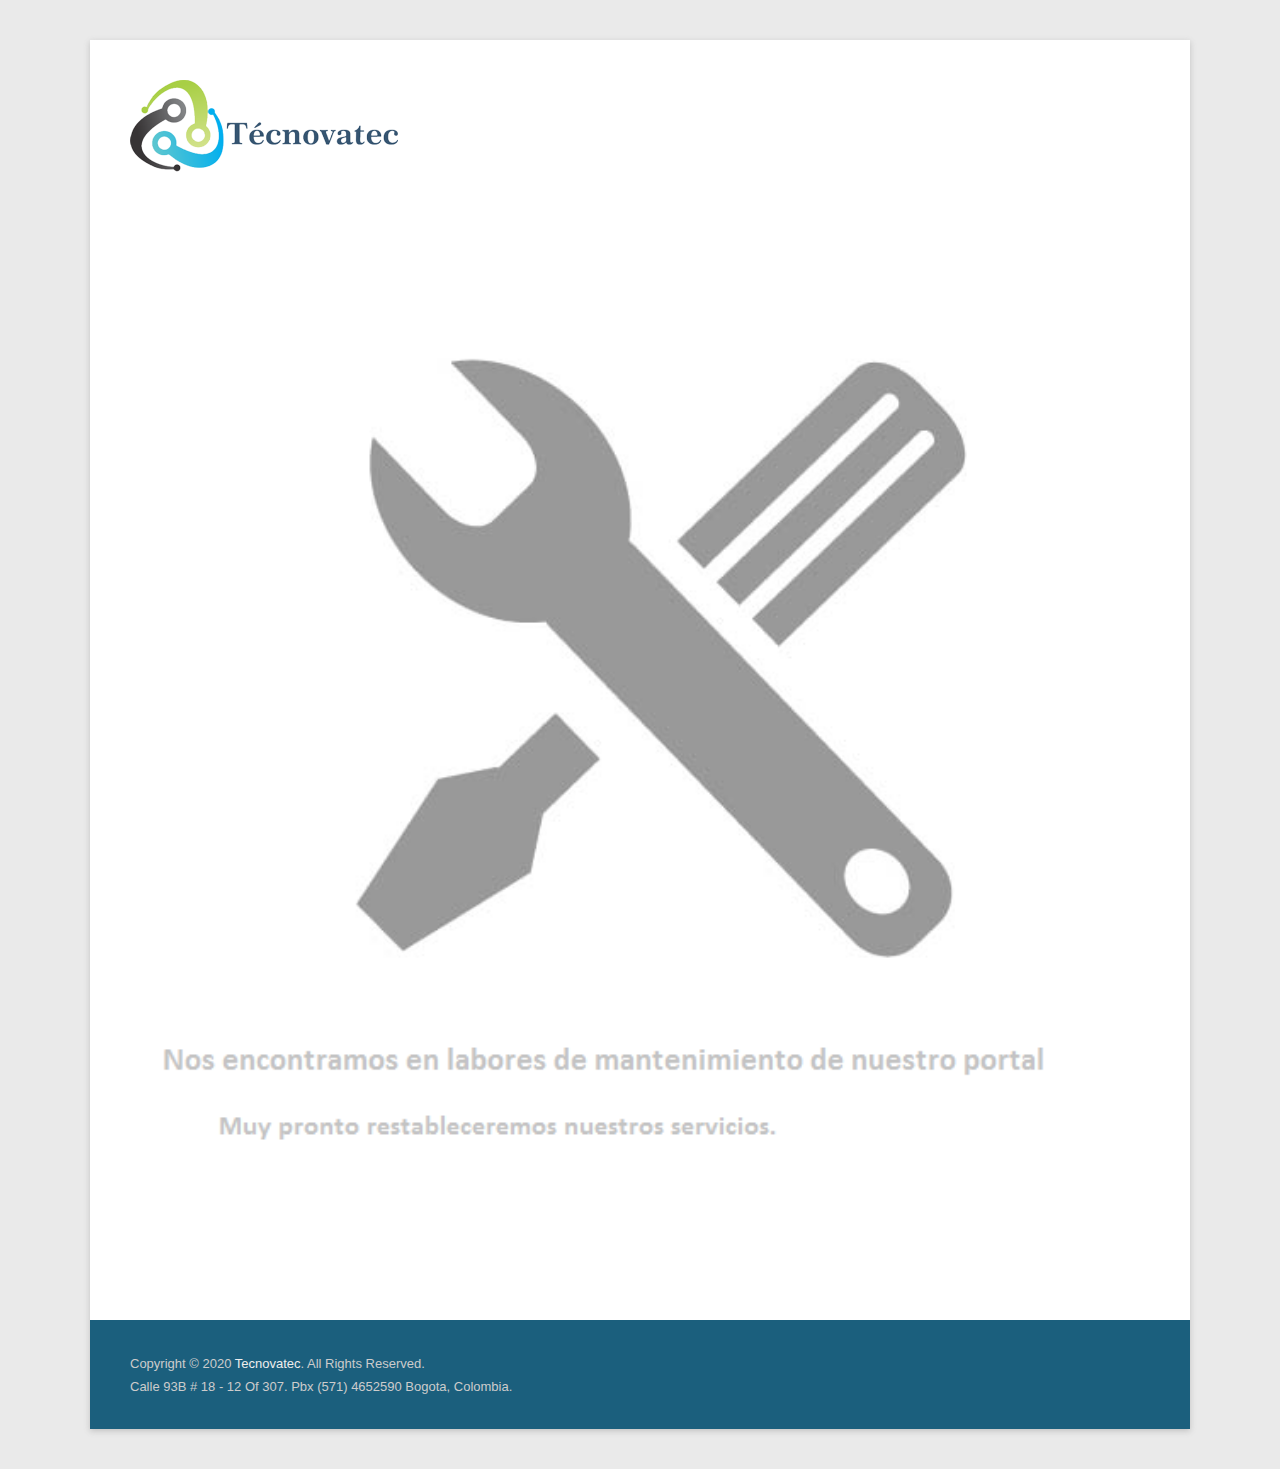
<file: index_fuerade servicio.html>
<!DOCTYPE HTML PUBLIC "-//W3C//DTD HTML 4.0 Transitional//EN">
<!DOCTYPE html PUBLIC "" "">
<html lang="es-ES">
<HEAD>
<META content="IE=10.000" http-equiv="X-UA-Compatible">
<META content="text/html" charset="UTF-8">
<TITLE>Tecnovatec - Innovación y tecnología a su medida.</TITLE>
<META name="description"
	content="Técnicas con innovacion tecnológica. Potencializar la información empresarial contenida en sus sistemas transaccionales y operacionales. Solución de necesidades estratégicas empresariales a través del desarrollo de herramientas tecnológicas a la medida." />
<META name="viewport" content="width=device-width, initial-scale=1.0">
<META name="keywords"
	content="Tecnovatec, tecnología, innovacción, software, java, consultoría, jee, calidad software, bpo" />
<META name="GENERATOR" content="MSHTML 10.00.9200.16635">
<META name="author" content="Tecnovatec">
<META name="robots" content="index, follow" />
<META name="revisit-after" content="1 days" />

<link rel="icon" type="image/jpeg" href="/images/logoTecnovatecIcon.jpg" />
<link href="css/Tecnovatec_css.css" rel='stylesheet' type='text/css'>

<LINK id="open-sans-css" href="css/css.css"
	rel="stylesheet" type="text/css" media="all">
	
<LINK id="dashicons-css"
	href="css/dashicons.min.css" rel="stylesheet"
	type="text/css" media="all">
<LINK id="admin-bar-css"
	href="css/admin-bar.min.css" rel="stylesheet"
	type="text/css" media="all">	
	
<LINK id="style-css" href="css/style.css"
	rel="stylesheet" type="text/css" media="all">
<LINK id="responsive-css" href="css/responsive.css"
	rel="stylesheet" type="text/css" media="all">
<LINK id="iecss-css" href="css/ie.css"
	rel="stylesheet" type="text/css" media="all">
	
<SCRIPT src="./js/jquery.js" 
	type="text/javascript"></SCRIPT>

<SCRIPT src="./js/jquery-migrate.min.js"
	type="text/javascript"></SCRIPT>

<SCRIPT src="./js/selectivizr.min.js"
	type="text/javascript"></SCRIPT>


</HEAD>

<BODY 	class="home blog logged-in admin-bar no-customize-support custom- right-sidebar content-full">

	<DIV class="hfeed site" id="page">
		<HEADER id="masthead" role="banner">
		<DIV class="container" id="hgroup-wrap">
			<DIV id="header-left">
				<DIV id="site-logo">
					<A title="Tecnovatec" href="http://www.tecnovatec.com"><IMG alt="Tecnovatec" src="./images/logoTecnovatec.png"> </A>
				</DIV>
				<!-- #site-logo -->
							
				<!-- #hgroup -->
			</DIV>
			<!-- #header-left"> -->
			
			

			<DIV class="header-sidebar widget-area" id="header-right">
			
						<ASIDE class="widget widget_nav_menu">
				<DIV id="header-menu">
				
					

				</DIV>
				
				</ASIDE>
				 
			</DIV>
			<!-- #header-right .widget-area -->
		</DIV>
		<!-- #hgroup-wrap --> <!-- Disable Header Image --> </HEADER>
		<!-- #masthead .site-header -->

		
		
		
		
		
		
	
<DIV class="container" id="main">

<table>
<tr>
<td align="center"><table > 
<tr>
<td><img src="images/mantenimiento.png" width="100%"></td>

</tr>
</table></td>
</tr>

</table>

			  	 </DIV><!-- #main .site-main -->    	 
		
		
		
		
		
		
		
		
		<FOOTER id="colophon" role="contentinfo">
		<DIV class="container" id="site-generator">
			<DIV class="site-info">
				
				
				 <div id="social">			
					
					
			
						 Copyright © 2020 <A title="Tecnovatec" 
						href="http://www.tecnovatec.com"><SPAN>Tecnovatec</SPAN></A>. All Rights Reserved.		
						</br> Calle 93B # 18 - 12 Of 307. Pbx (571) 4652590 Bogota, Colombia.							
				</div>	 
				
			</DIV>
			<!-- .site-info -->
		</DIV>
		<!-- #site-generator --> </FOOTER>
		<!-- #colophon .site-footer -->
	</DIV>
	<!-- #page .hfeed .site -->
	<!-- refreshing cache -->
	<SCRIPT src="./js/admin-bar.min.js"
		type="text/javascript"></SCRIPT>

	<SCRIPT src="./js/allmenu.min.js"
		type="text/javascript"></SCRIPT>

	<SCRIPT src="./js/catchkathmandu.fitvids.min.js"
		type="text/javascript"></SCRIPT>

	<SCRIPT src="./js/jquery.cycle.all.min.js"
		type="text/javascript"></SCRIPT>

	<SCRIPT type="text/javascript">
/* <![CDATA[ */
var js_value = {"transition_effect":"shuffle","transition_delay":"4000","transition_duration":"1000"};
/* ]]> */
</SCRIPT>

	<SCRIPT src="./js/slider.js" type="text/javascript"></SCRIPT>

	<SCRIPT type="text/javascript">
		(function() {
			var request, b = document.body, c = 'className', cs = 'customize-support', rcs = new RegExp('(^|\\s+)(no-)?'+cs+'(\\s+|$)');

			request = true;

			b[c] = b[c].replace( rcs, ' ' );
			b[c] += ( window.postMessage && request ? ' ' : ' no-' ) + cs;
		}());
	</SCRIPT>


	</LI>
</BODY>


</HTML>
</file>
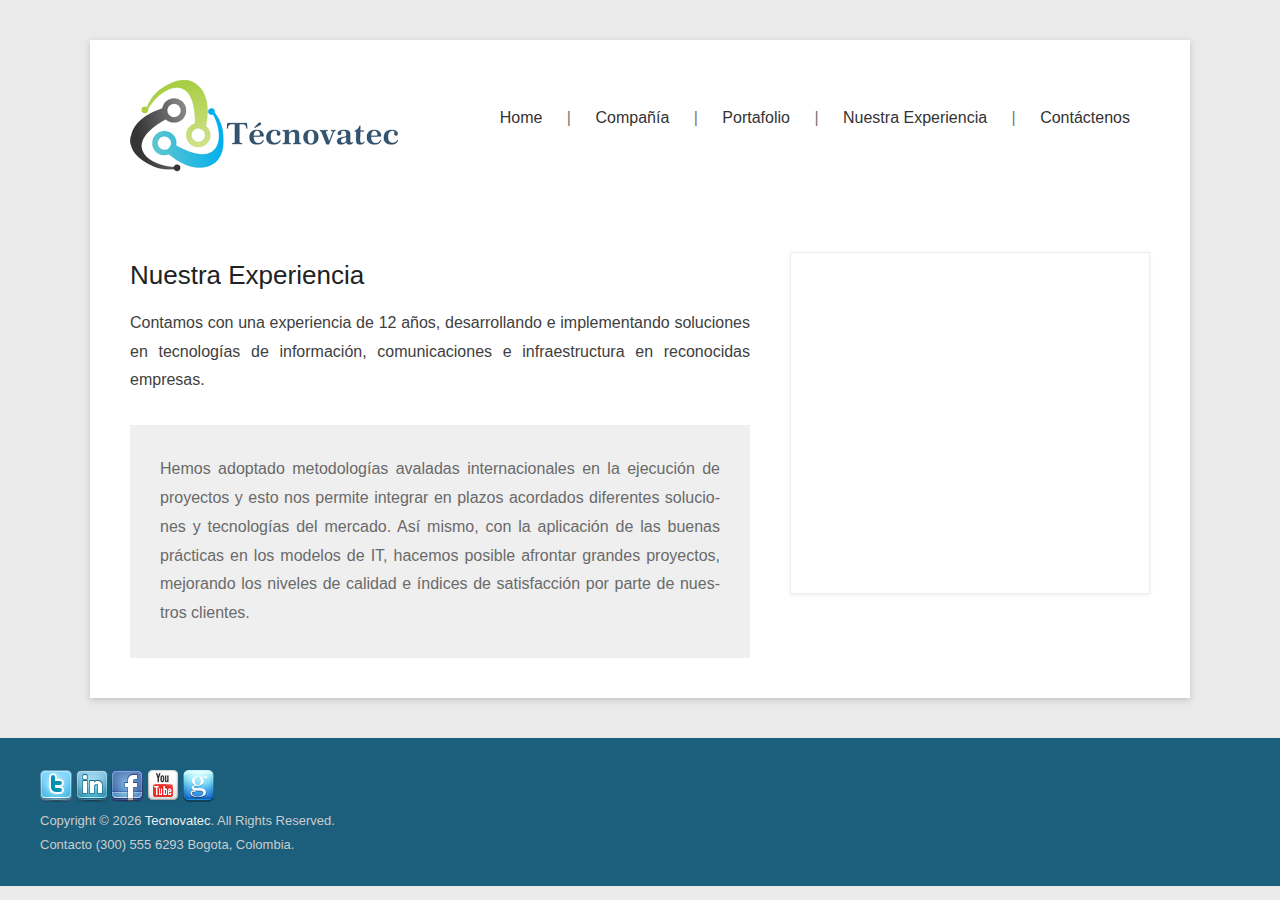
<file: Tecnovatec_experience.html>
<!DOCTYPE HTML PUBLIC "-//W3C//DTD HTML 4.0 Transitional//EN">
<!DOCTYPE html PUBLIC "" "">
<html lang="es-ES">
<HEAD>
<META content="IE=10.000" http-equiv="X-UA-Compatible">
<META content="text/html" charset="UTF-8">
<TITLE>Tecnovatec - Innovación y tecnología a su medida.</TITLE>
<META name="description"
	content="Técnicas con innovacion tecnológica. Potencializar la información empresarial contenida en sus sistemas transaccionales y operacionales. Solución de necesidades estratégicas empresariales a través del desarrollo de herramientas tecnológicas a la medida." />
<META name="viewport" content="width=device-width, initial-scale=1.0">
<META name="keywords"
	content="Tecnovatec, tecnología, innovacción, software, java, consultoría, jee, calidad software, bpo" />
<META name="GENERATOR" content="MSHTML 10.00.9200.16635">
<META name="author" content="Tecnovatec">
<META name="robots" content="index, follow" />
<META name="revisit-after" content="1 days" />

<link rel="icon" type="image/jpeg" href="/images/logoTecnovatecIcon.jpg" />
<link href="css/Tecnovatec_css.css" rel='stylesheet' type='text/css'>

<LINK id="open-sans-css" href="css/css.css"
	rel="stylesheet" type="text/css" media="all">
	
<LINK id="dashicons-css"
	href="css/dashicons.min.css" rel="stylesheet"
	type="text/css" media="all">
<LINK id="admin-bar-css"
	href="css/admin-bar.min.css" rel="stylesheet"
	type="text/css" media="all">	
	
<LINK id="style-css" href="css/style.css"
	rel="stylesheet" type="text/css" media="all">
<LINK id="responsive-css" href="css/responsive.css"
	rel="stylesheet" type="text/css" media="all">
<LINK id="iecss-css" href="css/ie.css"
	rel="stylesheet" type="text/css" media="all">
	
<SCRIPT src="./js/jquery.js" 
	type="text/javascript"></SCRIPT>

<SCRIPT src="./js/jquery-migrate.min.js"
	type="text/javascript"></SCRIPT>

<SCRIPT src="./js/selectivizr.min.js"
	type="text/javascript"></SCRIPT>

	
<style> 
.clientes {
    -webkit-column-count: 1; /* Chrome, Safari, Opera */
    -moz-column-count: 2; /* Firefox */
    column-count: 2;
}
</style>

</HEAD>


<BODY 	class="home blog logged-in admin-bar no-customize-support custom- right-sidebar content-full">

	<DIV class="hfeed site" id="page">
		<HEADER id="masthead" role="banner">
		<DIV class="container" id="hgroup-wrap">
			<DIV id="header-left">
				<DIV id="site-logo">
					<A title="Técnicas con innovacion tecnológica." href="http://www.tecnovatec.com"><IMG alt="Técnicas con innovacion tecnológica." src="./images/logoTecnovatec.png"> </A>
				</DIV>
				<!-- #site-logo -->
							
				<!-- #hgroup -->
			</DIV>
			<!-- #header-left"> -->
			
			

			<DIV class="header-sidebar widget-area" id="header-right">
			
				<ASIDE class="widget widget_nav_menu">
				<DIV id="header-menu">				
					<NAV id="access" role="navigation">
					<DIV id="header-menu">				
					<NAV id="access" role="navigation">
					<DIV class="menu-header-container">
						<UL class="menu">
							<LI class="page_item page-item-2"><A
								href="index.html">Home</A>
								</LI>
							<LI>|</LI>
							<LI class="page_item page-item-2"><A
								href="Tecnovatec_company.html">Compañía</A>
								</LI>
							<LI>|</LI>
							<LI class="page_item page-item-2"><A
								href="index.html#main">Portafolio</A>								
								<ul>								
									<li class="page_item page-item-2"><a href="index.html#main">Servicios TI</a>
									<ul>
										<li><a href="Tecnovatec_strategy.html">Outsourcing Personal TI</a></li>
										<li><a href="Tecnovatec_developing.html">Arquitectura y Desarrollo de software.</a></li>
										<li><a href="Tecnovatec_qa.html">Aseguramiento de calidad y pruebas de software.</a></li>
										<li><a href="Tecnovatec_training.html">Entrenamiento TI. </a></li>
									 </ul>
									</li>					
								 </ul>
								</LI>								
							<LI>|</LI>
							<LI class="page_item page-item-2"><A
								href="Tecnovatec_experience.html">Nuestra Experiencia</A></LI>	
							<LI>|</LI>
							<LI class="page_item page-item-2"><A
								href="Tecnovatec_contact.html">Contáctenos</A></LI>
								
							
							<LI class="default-menu"><A title="Menu" href="#">Menu</A></LI>
						</UL>
					</DIV>
					</NAV>
				</DIV>
</ASIDE>
				 
			</DIV>
			<!-- #header-right .widget-area -->
		</DIV>
		<!-- #hgroup-wrap --> <!-- Disable Header Image --> </HEADER>
		<!-- #masthead .site-header -->




	
<DIV class="container" id="main">

<DIV id="content-sidebar-wrap">
<DIV class="content-area" id="primary">
<DIV class="site-content" id="content" role="main"><ARTICLE class="post-2 page type-page status-publish hentry" 
id="post-2">
<DIV class="entry-container" align="justify"><HEADER class="entry-header">
<H1 class="entry-title"><A title="Compañía"
rel="bookmark">Nuestra Experiencia</A></H1></HEADER><!-- .entry-header -->		 
<DIV class="entry-content">
<P>  Contamos con una experiencia de <label id="expYear"></label> años, desarrollando e implementando soluciones en tecnologías de información, comunicaciones e infraestructura en reconocidas empresas.    
</P>
<BLOCKQUOTE>
  <P>Hemos adoptado metodologías avaladas internacionales en la ejecución de proyectos y esto nos permite integrar en plazos acordados diferentes soluciones y tecnologías del mercado. Así mismo, con la aplicación de las buenas prácticas en los modelos de IT, hacemos posible afrontar grandes proyectos, mejorando los niveles de calidad e índices de satisfacción por parte de nuestros clientes. </P></BLOCKQUOTE>
<P>

</DIV><!-- .entry-content -->                 <FOOTER 
class="entry-meta"></FOOTER><!-- .entry-meta -->          	 </DIV><!-- .entry-container --> 
    </ARTICLE><!-- #post-2 -->						 
<DIV class="comments-area" id="comments">
<DIV class="comment-respond" id="respond">
</DIV><!-- #respond -->
			 </DIV><!-- #comments .comments-area -->							 </DIV><!-- #content .site-content -->
		 </DIV><!-- #primary .content-area -->		 
<DIV class="widget-area" id="secondary" role="complementary">	<ASIDE class="widget widget_archive" 
id="archives-2">

<UL>
  <LI>  
  
  <div align="center">
			 <iframe 
   
    width="600"
    height="300"
    frameborder="0"
    scrolling="no"
    marginheight="0"
    marginwidth="0"
    src="./bannerClients/index.html">
</iframe>
  </div>
  <div class="clientes">  
			
	 
	


</div>
</div>
  
  

</LI>

</UL>


</ASIDE>
			    
		</DIV><!-- #secondary .widget-area -->        			 </DIV><!-- #content-sidebar-wrap -->
			  	 </DIV><!-- #main .site-main -->    	



		
		
		
		
		
		
		
		
		<FOOTER id="colophon" role="contentinfo">
		<DIV class="container" id="site-generator">
			<DIV class="site-info">
				
				
				 <div id="social">			
					
					
					
					<a href="https://twitter.com/tecnovatec" target="_blank">
					  <img src="images/twitter.png" alt="Tecnovatec Twitter"/>
						</a>
					  
					
				
					    <a href="https://co.linkedin.com/pub/tecnovatec-sas/a8/876/669" target="_blank">
					  <img src="images/linkedin.png" alt="Tecnovatec Linkedin"/>
						</a>
					  
					  <a href="https://www.facebook.com/Tecnovatec" target="_blank">
					  <img src="images/facebook.png" alt="Tecnovatec Facebook"/>
						</a>
						
						  <a href="https://www.youtube.com/channel/UCzp7guqpmMbrDItRXfUvpmQ" target="_blank">
					  <img src="images/social-youtube.png" alt="Tecnovatec Youtube"/>
						</a>
						
						
							<a href="https://plus.google.com/112339718515351084043/posts" target="_blank">
					  <img src="images/Google-Plus-256.png" alt="Tecnovatec Google +"/>
						</a>
						</br>
						 Copyright © <label id="year"></label> <A title="Tecnovatec" 
						href="http://www.tecnovatec.com"><SPAN>Tecnovatec</SPAN></A>. All Rights Reserved.		
						</br>  Contacto  (300) 555 6293 Bogota, Colombia.	


						
				</div>	 
				
			</DIV>
			<!-- .site-info -->
		</DIV>
		<!-- #site-generator --> </FOOTER>
		<!-- #colophon .site-footer -->
	</DIV>
	<!-- #page .hfeed .site -->
	<!-- refreshing cache -->
	<SCRIPT src="./js/admin-bar.min.js"
		type="text/javascript"></SCRIPT>

	<SCRIPT src="./js/allmenu.min.js"
		type="text/javascript"></SCRIPT>

	<SCRIPT src="./js/catchkathmandu.fitvids.min.js"
		type="text/javascript"></SCRIPT>

	<SCRIPT src="./js/jquery.cycle.all.min.js"
		type="text/javascript"></SCRIPT>

	<SCRIPT type="text/javascript">
/* <![CDATA[ */
var js_value = {"transition_effect":"shuffle","transition_delay":"4000","transition_duration":"1000"};
/* ]]> */
</SCRIPT>

	<SCRIPT src="./js/slider.js" type="text/javascript"></SCRIPT>

	<SCRIPT type="text/javascript">
		(function() {
			var request, b = document.body, c = 'className', cs = 'customize-support', rcs = new RegExp('(^|\\s+)(no-)?'+cs+'(\\s+|$)');

			request = true;

			b[c] = b[c].replace( rcs, ' ' );
			b[c] += ( window.postMessage && request ? ' ' : ' no-' ) + cs;
		}());
	</SCRIPT>
	
	<script type="text/javascript">
var $_Tawk_AccountKey='53617cd90d450ea727000623',$_Tawk_API={},$_Tawk_LoadStart=new Date();(function(){var s1=document.createElement("script"),s0=document.getElementsByTagName("script")[0];s1.async=true;s1.src='https://embed.tawk.to/53617cd90d450ea727000623/default';s1.charset='UTF-8';s1.setAttribute('crossorigin','*');s0.parentNode.insertBefore(s1,s0);})();
</script>


<script>
	const d = new Date();
	let year = d.getFullYear();
	let createYear = 2014;
	let expYear = d.getFullYear() - createYear;
	document.getElementById("year").innerHTML = year;
	document.getElementById("expYear").innerHTML = expYear;
</script>


	</LI>
</BODY>


</HTML>
</file>
<file: css/Tecnovatec_css.css>
<STYLE type="text/css">
.recentcomments a {
	display: inline !important;
	padding: 0 !important;
	margin: 0 !important;
}
</STYLE>

<STYLE type="text/css">
#site-title a, #site-description {
	color: #061459 !important;
}
</STYLE>


<STYLE type="text/css" media="print">
#wpadminbar {
	display: none;
}
</STYLE>

<STYLE type="text/css" media="screen">
html {
	margin-top: 32px !important;
}

* html body {
	margin-top: 32px !important;
}

@media screen and ( max-width: 782px ) {
	html {
		margin-top: 46px !important;
	}
	* html body {
		margin-top: 46px !important;
	}
}
</STYLE>



.templatemo-top-bar 
{    
	min-height: 1px;
}
.subheader 
{
    font-family: 'Open Sans', sans-serif;
    font-weight: normal;
    margin-top: 1px;
    font-size: 12px;
    color: #194D88;
}

.container 
{  
	padding-right: 15px;  
	padding-left: 15px;  
	margin-right: auto;  
	margin-left: auto;
}

.pull-right 

{  
	float: right !important;
}

.pull-left 
{  
	float: left !important;
}

.pull-center 
{  
	float: center !important;
}

.templatemo-footer {
	border-top: 2px solid #cccccc; 
	margin-top: 100px;
}

.row {
  margin-right: -15px;
  margin-left: -15px;
}


.text-center {
  text-align: center;
}

.footer_container {
	margin-top:60px; 
	margin-bottom:20px;
}

.list-inline {
  padding-left: 0;
  list-style: none;
}
</file>
<file: css/css.css>
@font-face {
	font-family: Open Sans;
	src: local("Open Sans Light"), local("OpenSans-Light"), url(http://themes.googleusercontent.com/static/fonts/opensans/v8/DXI1ORHCpsQm3Vp6mXoaTalSqKUsDpiXlwfj-ZM2w_A.eot) format("embedded-opentype"), url(http://themes.googleusercontent.com/static/fonts/opensans/v8/DXI1ORHCpsQm3Vp6mXoaTRa1RVmPjeKy21_GQJaLlJI.woff) format("woff");
	font-weight: 300;
	font-style: normal;
}
@font-face {
	font-family: Open Sans;
	src: local("Open Sans"), local("OpenSans"), url(http://themes.googleusercontent.com/static/fonts/opensans/v8/u-WUoqrET9fUeobQW7jkRfY6323mHUZFJMgTvxaG2iE.eot) format("embedded-opentype"), url(http://themes.googleusercontent.com/static/fonts/opensans/v8/u-WUoqrET9fUeobQW7jkRT8E0i7KZn-EPnyo3HZu7kw.woff) format("woff");
	font-weight: 400;
	font-style: normal;
}
@font-face {
	font-family: Open Sans;
	src: local("Open Sans Semibold"), local("OpenSans-Semibold"), url(http://themes.googleusercontent.com/static/fonts/opensans/v8/MTP_ySUJH_bn48VBG8sNSqlSqKUsDpiXlwfj-ZM2w_A.eot) format("embedded-opentype"), url(http://themes.googleusercontent.com/static/fonts/opensans/v8/MTP_ySUJH_bn48VBG8sNSha1RVmPjeKy21_GQJaLlJI.woff) format("woff");
	font-weight: 600;
	font-style: normal;
}
@font-face {
	font-family: Open Sans;
	src: local("Open Sans Light Italic"), local("OpenSansLight-Italic"), url(http://themes.googleusercontent.com/static/fonts/opensans/v8/PRmiXeptR36kaC0GEAetxv79n2JXaf3UcCVurCu3zTQ.eot) format("embedded-opentype"), url(http://themes.googleusercontent.com/static/fonts/opensans/v8/PRmiXeptR36kaC0GEAetxrsuoFAk0leveMLeqYtnfAY.woff) format("woff");
	font-weight: 300;
	font-style: italic;
}
@font-face {
	font-family: Open Sans;
	src: local("Open Sans Italic"), local("OpenSans-Italic"), url(http://themes.googleusercontent.com/static/fonts/opensans/v8/xjAJXh38I15wypJXxuGMBuZiE7IA0Up7-VwGqa0iGVY.eot) format("embedded-opentype"), url(http://themes.googleusercontent.com/static/fonts/opensans/v8/xjAJXh38I15wypJXxuGMBtIh4imgI8P11RFo6YPCPC0.woff) format("woff");
	font-weight: 400;
	font-style: italic;
}
@font-face {
	font-family: Open Sans;
	src: local("Open Sans Semibold Italic"), local("OpenSans-SemiboldItalic"), url(http://themes.googleusercontent.com/static/fonts/opensans/v8/PRmiXeptR36kaC0GEAetxtFmTTGyK1hC3RAheLKJzdA.eot) format("embedded-opentype"), url(http://themes.googleusercontent.com/static/fonts/opensans/v8/PRmiXeptR36kaC0GEAetxmWeb5PoA5ztb49yLyUzH1A.woff) format("woff");
	font-weight: 600;
	font-style: italic;
}
</file>
<file: css/style.css>
html {
	margin: 0px; padding: 0px; outline: 0px; border: 0px currentColor; font-family: inherit; font-size: 100%; font-style: inherit; font-weight: inherit; vertical-align: baseline;
}
body {
	margin: 0px; padding: 0px; outline: 0px; border: 0px currentColor; font-family: inherit; font-size: 100%; font-style: inherit; font-weight: inherit; vertical-align: baseline;
}
div {
	margin: 0px; padding: 0px; outline: 0px; border: 0px currentColor; font-family: inherit; font-size: 100%; font-style: inherit; font-weight: inherit; vertical-align: baseline;
}
span {
	margin: 0px; padding: 0px; outline: 0px; border: 0px currentColor; font-family: inherit; font-size: 100%; font-style: inherit; font-weight: inherit; vertical-align: baseline;
}
applet {
	margin: 0px; padding: 0px; outline: 0px; border: 0px currentColor; font-family: inherit; font-size: 100%; font-style: inherit; font-weight: inherit; vertical-align: baseline;
}
object {
	margin: 0px; padding: 0px; outline: 0px; border: 0px currentColor; font-family: inherit; font-size: 100%; font-style: inherit; font-weight: inherit; vertical-align: baseline;
}
iframe {
	margin: 0px; padding: 0px; outline: 0px; border: 0px currentColor; font-family: inherit; font-size: 100%; font-style: inherit; font-weight: inherit; vertical-align: baseline;
}
h1 {
	margin: 0px; padding: 0px; outline: 0px; border: 0px currentColor; font-family: inherit; font-size: 100%; font-style: inherit; font-weight: inherit; vertical-align: baseline;
}
h2 {
	margin: 0px; padding: 0px; outline: 0px; border: 0px currentColor; font-family: inherit; font-size: 100%; font-style: inherit; font-weight: inherit; vertical-align: baseline;
}
h3 {
	margin: 0px; padding: 0px; outline: 0px; border: 0px currentColor; font-family: inherit; font-size: 100%; font-style: inherit; font-weight: inherit; vertical-align: baseline;
}
h4 {
	margin: 0px; padding: 0px; outline: 0px; border: 0px currentColor; font-family: inherit; font-size: 100%; font-style: inherit; font-weight: inherit; vertical-align: baseline;
}
h5 {
	margin: 0px; padding: 0px; outline: 0px; border: 0px currentColor; font-family: inherit; font-size: 100%; font-style: inherit; font-weight: inherit; vertical-align: baseline;
}
h6 {
	margin: 0px; padding: 0px; outline: 0px; border: 0px currentColor; font-family: inherit; font-size: 100%; font-style: inherit; font-weight: inherit; vertical-align: baseline;
}
p {
	margin: 0px; padding: 0px; outline: 0px; border: 0px currentColor; font-family: inherit; font-size: 100%; font-style: inherit; font-weight: inherit; vertical-align: baseline;
}
blockquote {
	margin: 0px; padding: 0px; outline: 0px; border: 0px currentColor; font-family: inherit; font-size: 100%; font-style: inherit; font-weight: inherit; vertical-align: baseline;
}
pre {
	margin: 0px; padding: 0px; outline: 0px; border: 0px currentColor; font-family: inherit; font-size: 100%; font-style: inherit; font-weight: inherit; vertical-align: baseline;
}
a {
	margin: 0px; padding: 0px; outline: 0px; border: 0px currentColor; font-family: inherit; font-size: 100%; font-style: inherit; font-weight: inherit; vertical-align: baseline;
}
abbr {
	margin: 0px; padding: 0px; outline: 0px; border: 0px currentColor; font-family: inherit; font-size: 100%; font-style: inherit; font-weight: inherit; vertical-align: baseline;
}
acronym {
	margin: 0px; padding: 0px; outline: 0px; border: 0px currentColor; font-family: inherit; font-size: 100%; font-style: inherit; font-weight: inherit; vertical-align: baseline;
}
address {
	margin: 0px; padding: 0px; outline: 0px; border: 0px currentColor; font-family: inherit; font-size: 100%; font-style: inherit; font-weight: inherit; vertical-align: baseline;
}
big {
	margin: 0px; padding: 0px; outline: 0px; border: 0px currentColor; font-family: inherit; font-size: 100%; font-style: inherit; font-weight: inherit; vertical-align: baseline;
}
cite {
	margin: 0px; padding: 0px; outline: 0px; border: 0px currentColor; font-family: inherit; font-size: 100%; font-style: inherit; font-weight: inherit; vertical-align: baseline;
}
code {
	margin: 0px; padding: 0px; outline: 0px; border: 0px currentColor; font-family: inherit; font-size: 100%; font-style: inherit; font-weight: inherit; vertical-align: baseline;
}
del {
	margin: 0px; padding: 0px; outline: 0px; border: 0px currentColor; font-family: inherit; font-size: 100%; font-style: inherit; font-weight: inherit; vertical-align: baseline;
}
dfn {
	margin: 0px; padding: 0px; outline: 0px; border: 0px currentColor; font-family: inherit; font-size: 100%; font-style: inherit; font-weight: inherit; vertical-align: baseline;
}
em {
	margin: 0px; padding: 0px; outline: 0px; border: 0px currentColor; font-family: inherit; font-size: 100%; font-style: inherit; font-weight: inherit; vertical-align: baseline;
}
font {
	margin: 0px; padding: 0px; outline: 0px; border: 0px currentColor; font-family: inherit; font-size: 100%; font-style: inherit; font-weight: inherit; vertical-align: baseline;
}
ins {
	margin: 0px; padding: 0px; outline: 0px; border: 0px currentColor; font-family: inherit; font-size: 100%; font-style: inherit; font-weight: inherit; vertical-align: baseline;
}
kbd {
	margin: 0px; padding: 0px; outline: 0px; border: 0px currentColor; font-family: inherit; font-size: 100%; font-style: inherit; font-weight: inherit; vertical-align: baseline;
}
q {
	margin: 0px; padding: 0px; outline: 0px; border: 0px currentColor; font-family: inherit; font-size: 100%; font-style: inherit; font-weight: inherit; vertical-align: baseline;
}
s {
	margin: 0px; padding: 0px; outline: 0px; border: 0px currentColor; font-family: inherit; font-size: 100%; font-style: inherit; font-weight: inherit; vertical-align: baseline;
}
samp {
	margin: 0px; padding: 0px; outline: 0px; border: 0px currentColor; font-family: inherit; font-size: 100%; font-style: inherit; font-weight: inherit; vertical-align: baseline;
}
small {
	margin: 0px; padding: 0px; outline: 0px; border: 0px currentColor; font-family: inherit; font-size: 100%; font-style: inherit; font-weight: inherit; vertical-align: baseline;
}
strike {
	margin: 0px; padding: 0px; outline: 0px; border: 0px currentColor; font-family: inherit; font-size: 100%; font-style: inherit; font-weight: inherit; vertical-align: baseline;
}
strong {
	margin: 0px; padding: 0px; outline: 0px; border: 0px currentColor; font-family: inherit; font-size: 100%; font-style: inherit; font-weight: inherit; vertical-align: baseline;
}
sub {
	margin: 0px; padding: 0px; outline: 0px; border: 0px currentColor; font-family: inherit; font-size: 100%; font-style: inherit; font-weight: inherit; vertical-align: baseline;
}
sup {
	margin: 0px; padding: 0px; outline: 0px; border: 0px currentColor; font-family: inherit; font-size: 100%; font-style: inherit; font-weight: inherit; vertical-align: baseline;
}
tt {
	margin: 0px; padding: 0px; outline: 0px; border: 0px currentColor; font-family: inherit; font-size: 100%; font-style: inherit; font-weight: inherit; vertical-align: baseline;
}
var {
	margin: 0px; padding: 0px; outline: 0px; border: 0px currentColor; font-family: inherit; font-size: 100%; font-style: inherit; font-weight: inherit; vertical-align: baseline;
}
dl {
	margin: 0px; padding: 0px; outline: 0px; border: 0px currentColor; font-family: inherit; font-size: 100%; font-style: inherit; font-weight: inherit; vertical-align: baseline;
}
dt {
	margin: 0px; padding: 0px; outline: 0px; border: 0px currentColor; font-family: inherit; font-size: 100%; font-style: inherit; font-weight: inherit; vertical-align: baseline;
}
dd {
	margin: 0px; padding: 0px; outline: 0px; border: 0px currentColor; font-family: inherit; font-size: 100%; font-style: inherit; font-weight: inherit; vertical-align: baseline;
}
ol {
	margin: 0px; padding: 0px; outline: 0px; border: 0px currentColor; font-family: inherit; font-size: 100%; font-style: inherit; font-weight: inherit; vertical-align: baseline;
}
ul {
	margin: 0px; padding: 0px; outline: 0px; border: 0px currentColor; font-family: inherit; font-size: 100%; font-style: inherit; font-weight: inherit; vertical-align: baseline;
}
li {
	margin: 0px; padding: 0px; outline: 0px; border: 0px currentColor; font-family: inherit; font-size: 100%; font-style: inherit; font-weight: inherit; vertical-align: baseline;
}
fieldset {
	margin: 0px; padding: 0px; outline: 0px; border: 0px currentColor; font-family: inherit; font-size: 100%; font-style: inherit; font-weight: inherit; vertical-align: baseline;
}
form {
	margin: 0px; padding: 0px; outline: 0px; border: 0px currentColor; font-family: inherit; font-size: 100%; font-style: inherit; font-weight: inherit; vertical-align: baseline;
}
label {
	margin: 0px; padding: 0px; outline: 0px; border: 0px currentColor; font-family: inherit; font-size: 100%; font-style: inherit; font-weight: inherit; vertical-align: baseline;
}
legend {
	margin: 0px; padding: 0px; outline: 0px; border: 0px currentColor; font-family: inherit; font-size: 100%; font-style: inherit; font-weight: inherit; vertical-align: baseline;
}
table {
	margin: 0px; padding: 0px; outline: 0px; border: 0px currentColor; font-family: inherit; font-size: 100%; font-style: inherit; font-weight: inherit; vertical-align: baseline;
}
caption {
	margin: 0px; padding: 0px; outline: 0px; border: 0px currentColor; font-family: inherit; font-size: 100%; font-style: inherit; font-weight: inherit; vertical-align: baseline;
}
tbody {
	margin: 0px; padding: 0px; outline: 0px; border: 0px currentColor; font-family: inherit; font-size: 100%; font-style: inherit; font-weight: inherit; vertical-align: baseline;
}
tfoot {
	margin: 0px; padding: 0px; outline: 0px; border: 0px currentColor; font-family: inherit; font-size: 100%; font-style: inherit; font-weight: inherit; vertical-align: baseline;
}
thead {
	margin: 0px; padding: 0px; outline: 0px; border: 0px currentColor; font-family: inherit; font-size: 100%; font-style: inherit; font-weight: inherit; vertical-align: baseline;
}
tr {
	margin: 0px; padding: 0px; outline: 0px; border: 0px currentColor; font-family: inherit; font-size: 100%; font-style: inherit; font-weight: inherit; vertical-align: baseline;
}
th {
	margin: 0px; padding: 0px; outline: 0px; border: 0px currentColor; font-family: inherit; font-size: 100%; font-style: inherit; font-weight: inherit; vertical-align: baseline;
}
td {
	margin: 0px; padding: 0px; outline: 0px; border: 0px currentColor; font-family: inherit; font-size: 100%; font-style: inherit; font-weight: inherit; vertical-align: baseline;
}
html {
	font-size: 62.5%; -ms-overflow-y: scroll; -ms-text-size-adjust: 100%; -webkit-text-size-adjust: 100%;
}
body {
	background: rgb(255, 255, 255);
}
article {
	display: block;
}
aside {
	display: block;
}
details {
	display: block;
}
figcaption {
	display: block;
}
figure {
	display: block;
}
footer {
	display: block;
}
header {
	display: block;
}
#hgroup {
	display: block;
}
nav {
	display: block;
}
section {
	display: block;
}
ol {
	list-style: none;
}
ul {
	list-style: none;
}
table {
	border-collapse: separate; border-spacing: 0;
}
caption {
	text-align: left; font-weight: normal;
}
th {
	text-align: left; font-weight: normal;
}
td {
	text-align: left; font-weight: normal;
}
blockquote::before {
	content: "";
}
blockquote::after {
	content: "";
}
q::before {
	content: "";
}
q::after {
	content: "";
}
blockquote {
	quotes: "" "";
}
q {
	quotes: "" "";
}
a:focus {
	outline: dotted thin;
}
a:hover {
	outline: 0px;
}
a:active {
	outline: 0px;
}
a img {
	border: 0px currentColor;
}
.container::after {
	height: 0px; clear: both; display: block; visibility: hidden; content: "\0020";
}
.header-sidebar::after {
	height: 0px; clear: both; display: block; visibility: hidden; content: "\0020";
}
.menu-header-container::after {
	height: 0px; clear: both; display: block; visibility: hidden; content: "\0020";
}
#secondary-menu::after {
	height: 0px; clear: both; display: block; visibility: hidden; content: "\0020";
}
#footer-menu::after {
	height: 0px; clear: both; display: block; visibility: hidden; content: "\0020";
}
#featured-post::after {
	height: 0px; clear: both; display: block; visibility: hidden; content: "\0020";
}
.entry-container::after {
	height: 0px; clear: both; display: block; visibility: hidden; content: "\0020";
}
.entry-header::after {
	height: 0px; clear: both; display: block; visibility: hidden; content: "\0020";
}
.widget::after {
	height: 0px; clear: both; display: block; visibility: hidden; content: "\0020";
}
#supplementary::after {
	height: 0px; clear: both; display: block; visibility: hidden; content: "\0020";
}
.site-info::after {
	height: 0px; clear: both; display: block; visibility: hidden; content: "\0020";
}
.featued-content-wrap::after {
	height: 0px; clear: both; display: block; visibility: hidden; content: "\0020";
}
.clear {
	width: 0px; height: 0px; overflow: hidden; clear: both; display: block; visibility: hidden;
}
.site {
	margin: 4rem auto; width: 128rem;
}
#hgroup-wrap {
	clear: both;
}
#main-feat-img {
	clear: both;
}
#main-feat-img {
	margin: 0px auto; text-align: center; display: block;
}
#header-left {
	float: left; display: inline-block; max-width: 100%;
}
#header-top {
	float: right;
}
#header-right {
	float: right;
}
#primary {
	width: 75rem; clear: both; float: left;
}
#secondary {
	width: 38rem; float: right;
}
.container {
	padding: 0px 5rem;
}
#hgroup-wrap {
	padding-bottom: 5rem;
}
.hentry {
	padding-bottom: 5rem;
}
.comments-area article {
	padding-bottom: 5rem;
}
#site-logo {
	padding-top: 5rem;
}
#hgroup {
	padding-top: 5rem;
}
.header-sidebar {
	padding-top: 5rem;
}
#supplementary {
	padding-top: 5rem;
}
#main {
	padding-top: 5rem;
}
.page-links {
	margin-bottom: 5rem;
}
.widget {
	margin-bottom: 5rem;
}
blockquote {
	margin-bottom: 5rem;
}
#main #featured-post {
	margin-bottom: 5rem;
}
.site-content .hentry {
	margin-bottom: 5rem;
}
.site-content .site-navigation {
	margin-bottom: 5rem;
}
#infinite-handle {
	margin-bottom: 5rem;
}
.comments-title {
	margin-bottom: 5rem;
}
#reply-title {
	margin-bottom: 5rem;
}
#respond {
	margin-bottom: 5rem;
}
#homepage-message {
	padding-top: 3rem; padding-bottom: 3rem;
}
#homepage-message .right-section a {
	padding: 10px 30px;
}
.single-format-gallery .entry-meta {
	margin-top: 3rem;
}
article.sticky .featured-sticky {
	margin-bottom: 3rem;
}
.page-header {
	margin-bottom: 3rem;
}
p {
	margin-bottom: 3rem;
}
.featured-image {
	margin-bottom: 3rem;
}
.entry-content table {
	margin-bottom: 3rem;
}
.comment-content table {
	margin-bottom: 3rem;
}
#content .searchform {
	margin-bottom: 3rem;
}
.page-link {
	margin-bottom: 3rem;
}
.single-attachment .entry-attachment img {
	margin-bottom: 3rem;
}
.entry-header {
	margin-bottom: 2rem;
}
article.format-aside .entry-title {
	margin-bottom: 2rem;
}
.comments-area article header {
	margin-bottom: 2rem;
}
.widget-feat-content {
	margin-bottom: 2rem;
}
.page .entry-header {
	margin-bottom: 1rem;
}
.widget-title {
	margin-bottom: 1rem;
}
#header-right ul.social-profile li {
	margin: 1rem 0px 0px 1rem;
}
#header-right .widget {
	margin-bottom: 0px;
}
#featured-post .entry-header {
	margin-bottom: 0px;
}
#header-right .widget {
	margin-top: 1.5rem;
}
#header-right .widget_catchkathmandu_social_widget.widget {
	margin-top: 1rem;
}
#site-generator .site-info {
	padding: 3rem 0px;
}
.entry-header .entry-title {
	padding-bottom: 1rem;
}
.page .entry-header .entry-title {
	padding-bottom: 0px;
}
.tag-post-formats .entry-header .entry-title {
	padding-bottom: 0px;
}
#secondary .widget {
	padding: 3rem 4rem;
}
#secondary .widget_catchkathmandu_social_widget.widget {
	padding: 3rem 4rem 2rem;
}
body {
	font-size: 1.6rem;
}
button {
	font-size: 1.6rem;
}
input {
	font-size: 1.6rem;
}
select {
	font-size: 1.6rem;
}
textarea {
	font-size: 1.6rem;
}
#site-title {
	line-height: 1.6; font-size: 3.6rem; font-weight: bold;
}
.entry-header .entry-title {
	font-size: 2.6rem;
}
#homepage-message h2 {
	font-size: 2.6rem;
}
#homepage-message .right-section a {
	font-size: 2.6rem;
}
#featured-post #feature-heading {
	font-size: 2.6rem;
}
#homepage-message p {
	font-size: 1.6rem;
}
#featured-post .entry-title {
	font-size: 2rem;
}
body {
	color: rgb(64, 64, 64); line-height: 1.8; font-family: sans-serif, Arial; -ms-word-wrap: break-word; text-rendering: optimizeLegibility;
}
button {
	color: rgb(64, 64, 64); line-height: 1.8; font-family: sans-serif, Arial; -ms-word-wrap: break-word; text-rendering: optimizeLegibility;
}
input {
	color: rgb(64, 64, 64); line-height: 1.8; font-family: sans-serif, Arial; -ms-word-wrap: break-word; text-rendering: optimizeLegibility;
}
select {
	color: rgb(64, 64, 64); line-height: 1.8; font-family: sans-serif, Arial; -ms-word-wrap: break-word; text-rendering: optimizeLegibility;
}
textarea {
	color: rgb(64, 64, 64); line-height: 1.8; font-family: sans-serif, Arial; -ms-word-wrap: break-word; text-rendering: optimizeLegibility;
}
body {
	background-color: rgb(234, 234, 234);
}
.site {
	box-shadow: 0px 2px 6px rgba(100,100,100,0.3); background-color: rgb(255, 255, 255); -webkit-box-shadow: 0 2px 6px rgba(100, 100, 100, 0.3); -moz-box-shadow: 0 2px 6px rgba(100, 100, 100, 0.3);
}
hr {
	border: 0px currentColor; height: 1px; margin-bottom: 1.5em; background-color: rgb(221, 221, 221);
}
dt {
	font-weight: bold;
}
dd {
	margin: 0px 1.5em 1.5em;
}
b {
	font-weight: bold;
}
strong {
	font-weight: bold;
}
dfn {
	font-style: italic;
}
cite {
	font-style: italic;
}
em {
	font-style: italic;
}
i {
	font-style: italic;
}
address {
	margin: 0px 0px 1.5em;
}
pre {
	background: rgb(238, 238, 238); padding: 1.6em; line-height: 1.6; overflow: auto; font-family: "Courier 10 Pitch", Courier, monospace; font-size: 1.5rem; margin-bottom: 1.6em; max-width: 100%;
}
code {
	font: 14px/normal Monaco, Consolas, "Andale Mono", "DejaVu Sans Mono", monospace; font-size-adjust: none; font-stretch: normal;
}
kbd {
	font: 14px/normal Monaco, Consolas, "Andale Mono", "DejaVu Sans Mono", monospace; font-size-adjust: none; font-stretch: normal;
}
tt {
	font: 14px/normal Monaco, Consolas, "Andale Mono", "DejaVu Sans Mono", monospace; font-size-adjust: none; font-stretch: normal;
}
var {
	font: 14px/normal Monaco, Consolas, "Andale Mono", "DejaVu Sans Mono", monospace; font-size-adjust: none; font-stretch: normal;
}
abbr {
	border-bottom-color: rgb(102, 102, 102); border-bottom-width: 1px; border-bottom-style: dotted; cursor: help;
}
acronym {
	border-bottom-color: rgb(102, 102, 102); border-bottom-width: 1px; border-bottom-style: dotted; cursor: help;
}
mark {
	background: rgb(255, 249, 192); text-decoration: none;
}
ins {
	background: rgb(255, 249, 192); text-decoration: none;
}
sup {
	height: 0px; line-height: 0; font-size: 75%; vertical-align: baseline; position: relative;
}
sub {
	height: 0px; line-height: 0; font-size: 75%; vertical-align: baseline; position: relative;
}
sup {
	bottom: 1ex;
}
sub {
	top: 0.5ex;
}
small {
	font-size: 75%;
}
big {
	font-size: 125%;
}
figure {
	margin: 0px;
}
table {
	margin: 0px 0px 1.5em; width: 100%;
}
th {
	font-weight: bold;
}
button {
	margin: 0px; padding: 1rem; border: 1px solid rgb(238, 238, 238); font-size: 100%; vertical-align: baseline;
}
input {
	margin: 0px; padding: 1rem; border: 1px solid rgb(238, 238, 238); font-size: 100%; vertical-align: baseline;
}
select {
	margin: 0px; padding: 1rem; border: 1px solid rgb(238, 238, 238); font-size: 100%; vertical-align: baseline;
}
textarea {
	margin: 0px; padding: 1rem; border: 1px solid rgb(238, 238, 238); font-size: 100%; vertical-align: baseline;
}
button {
	line-height: normal;
}
input {
	line-height: normal;
}
button {
	padding: 1.2rem 2rem 1rem; border: 1px solid rgb(210, 210, 210); color: rgb(124, 124, 124); line-height: 1.5; font-size: 1.4rem; font-weight: normal; box-shadow: 0px 1px 2px rgba(64,64,64,0.1); background-image: -ms-linear-gradient(rgb(244, 244, 244), rgb(221, 221, 221)); background-repeat: repeat-x; background-color: rgb(221, 221, 221);
}
input[type='submit'] {
	padding: 1.2rem 2rem 1rem; border: 1px solid rgb(210, 210, 210); color: rgb(124, 124, 124); line-height: 1.5; font-size: 1.4rem; font-weight: normal; box-shadow: 0px 1px 2px rgba(64,64,64,0.1); background-image: -ms-linear-gradient(rgb(244, 244, 244), rgb(221, 221, 221)); background-repeat: repeat-x; background-color: rgb(221, 221, 221);
}
input[type='button'] {
	padding: 1.2rem 2rem 1rem; border: 1px solid rgb(210, 210, 210); color: rgb(124, 124, 124); line-height: 1.5; font-size: 1.4rem; font-weight: normal; box-shadow: 0px 1px 2px rgba(64,64,64,0.1); background-image: -ms-linear-gradient(rgb(244, 244, 244), rgb(221, 221, 221)); background-repeat: repeat-x; background-color: rgb(221, 221, 221);
}
input[type='reset'] {
	padding: 1.2rem 2rem 1rem; border: 1px solid rgb(210, 210, 210); color: rgb(124, 124, 124); line-height: 1.5; font-size: 1.4rem; font-weight: normal; box-shadow: 0px 1px 2px rgba(64,64,64,0.1); background-image: -ms-linear-gradient(rgb(244, 244, 244), rgb(221, 221, 221)); background-repeat: repeat-x; background-color: rgb(221, 221, 221);
}
article.post-password-required input[type=submit] {
	padding: 1.2rem 2rem 1rem; border: 1px solid rgb(210, 210, 210); color: rgb(124, 124, 124); line-height: 1.5; font-size: 1.4rem; font-weight: normal; box-shadow: 0px 1px 2px rgba(64,64,64,0.1); background-image: -ms-linear-gradient(rgb(244, 244, 244), rgb(221, 221, 221)); background-repeat: repeat-x; background-color: rgb(221, 221, 221);
}
li.bypostauthor cite span {
	padding: 1.2rem 2rem 1rem; border: 1px solid rgb(210, 210, 210); color: rgb(124, 124, 124); line-height: 1.5; font-size: 1.4rem; font-weight: normal; box-shadow: 0px 1px 2px rgba(64,64,64,0.1); background-image: -ms-linear-gradient(rgb(244, 244, 244), rgb(221, 221, 221)); background-repeat: repeat-x; background-color: rgb(221, 221, 221);
}
button {
	cursor: pointer;
}
input[type='submit'] {
	cursor: pointer;
}
input[type='button'] {
	cursor: pointer;
}
input[type='reset'] {
	cursor: pointer;
}
button:hover {
	border-color: rgb(204, 204, 204) rgb(187, 187, 187) rgb(170, 170, 170); box-shadow: inset 0px 1px 0px rgba(255,255,255,0.8), inset 0px 15px 17px rgba(255,255,255,0.8), inset 0px -5px 12px rgba(0,0,0,0.02); -webkit-box-shadow: inset 0 1px 0 rgba(255, 255, 255, 0.8), inset 0 15px 17px rgba(255, 255, 255, 0.8), inset 0 -5px 12px rgba(0, 0, 0, 0.02); -moz-box-shadow: inset 0 1px 0 rgba(255, 255, 255, 0.8), inset 0 15px 17px rgba(255, 255, 255, 0.8), inset 0 -5px 12px rgba(0, 0, 0, 0.02);
}
html input[type='button']:hover {
	border-color: rgb(204, 204, 204) rgb(187, 187, 187) rgb(170, 170, 170); box-shadow: inset 0px 1px 0px rgba(255,255,255,0.8), inset 0px 15px 17px rgba(255,255,255,0.8), inset 0px -5px 12px rgba(0,0,0,0.02); -webkit-box-shadow: inset 0 1px 0 rgba(255, 255, 255, 0.8), inset 0 15px 17px rgba(255, 255, 255, 0.8), inset 0 -5px 12px rgba(0, 0, 0, 0.02); -moz-box-shadow: inset 0 1px 0 rgba(255, 255, 255, 0.8), inset 0 15px 17px rgba(255, 255, 255, 0.8), inset 0 -5px 12px rgba(0, 0, 0, 0.02);
}
input[type='reset']:hover {
	border-color: rgb(204, 204, 204) rgb(187, 187, 187) rgb(170, 170, 170); box-shadow: inset 0px 1px 0px rgba(255,255,255,0.8), inset 0px 15px 17px rgba(255,255,255,0.8), inset 0px -5px 12px rgba(0,0,0,0.02); -webkit-box-shadow: inset 0 1px 0 rgba(255, 255, 255, 0.8), inset 0 15px 17px rgba(255, 255, 255, 0.8), inset 0 -5px 12px rgba(0, 0, 0, 0.02); -moz-box-shadow: inset 0 1px 0 rgba(255, 255, 255, 0.8), inset 0 15px 17px rgba(255, 255, 255, 0.8), inset 0 -5px 12px rgba(0, 0, 0, 0.02);
}
input[type='submit']:hover {
	border-color: rgb(204, 204, 204) rgb(187, 187, 187) rgb(170, 170, 170); box-shadow: inset 0px 1px 0px rgba(255,255,255,0.8), inset 0px 15px 17px rgba(255,255,255,0.8), inset 0px -5px 12px rgba(0,0,0,0.02); -webkit-box-shadow: inset 0 1px 0 rgba(255, 255, 255, 0.8), inset 0 15px 17px rgba(255, 255, 255, 0.8), inset 0 -5px 12px rgba(0, 0, 0, 0.02); -moz-box-shadow: inset 0 1px 0 rgba(255, 255, 255, 0.8), inset 0 15px 17px rgba(255, 255, 255, 0.8), inset 0 -5px 12px rgba(0, 0, 0, 0.02);
}
button:focus {
	border-color: rgb(170, 170, 170) rgb(187, 187, 187) rgb(187, 187, 187); box-shadow: inset 0px -1px 0px rgba(255,255,255,0.5), inset 0px 2px 5px rgba(0,0,0,0.15); -webkit-box-shadow: inset 0 -1px 0 rgba(255, 255, 255, 0.5), inset 0 2px 5px rgba(0, 0, 0, 0.15); -moz-box-shadow: inset 0 -1px 0 rgba(255, 255, 255, 0.5), inset 0 2px 5px rgba(0, 0, 0, 0.15);
}
html input[type='button']:focus {
	border-color: rgb(170, 170, 170) rgb(187, 187, 187) rgb(187, 187, 187); box-shadow: inset 0px -1px 0px rgba(255,255,255,0.5), inset 0px 2px 5px rgba(0,0,0,0.15); -webkit-box-shadow: inset 0 -1px 0 rgba(255, 255, 255, 0.5), inset 0 2px 5px rgba(0, 0, 0, 0.15); -moz-box-shadow: inset 0 -1px 0 rgba(255, 255, 255, 0.5), inset 0 2px 5px rgba(0, 0, 0, 0.15);
}
input[type='reset']:focus {
	border-color: rgb(170, 170, 170) rgb(187, 187, 187) rgb(187, 187, 187); box-shadow: inset 0px -1px 0px rgba(255,255,255,0.5), inset 0px 2px 5px rgba(0,0,0,0.15); -webkit-box-shadow: inset 0 -1px 0 rgba(255, 255, 255, 0.5), inset 0 2px 5px rgba(0, 0, 0, 0.15); -moz-box-shadow: inset 0 -1px 0 rgba(255, 255, 255, 0.5), inset 0 2px 5px rgba(0, 0, 0, 0.15);
}
input[type='submit']:focus {
	border-color: rgb(170, 170, 170) rgb(187, 187, 187) rgb(187, 187, 187); box-shadow: inset 0px -1px 0px rgba(255,255,255,0.5), inset 0px 2px 5px rgba(0,0,0,0.15); -webkit-box-shadow: inset 0 -1px 0 rgba(255, 255, 255, 0.5), inset 0 2px 5px rgba(0, 0, 0, 0.15); -moz-box-shadow: inset 0 -1px 0 rgba(255, 255, 255, 0.5), inset 0 2px 5px rgba(0, 0, 0, 0.15);
}
button:active {
	border-color: rgb(170, 170, 170) rgb(187, 187, 187) rgb(187, 187, 187); box-shadow: inset 0px -1px 0px rgba(255,255,255,0.5), inset 0px 2px 5px rgba(0,0,0,0.15); -webkit-box-shadow: inset 0 -1px 0 rgba(255, 255, 255, 0.5), inset 0 2px 5px rgba(0, 0, 0, 0.15); -moz-box-shadow: inset 0 -1px 0 rgba(255, 255, 255, 0.5), inset 0 2px 5px rgba(0, 0, 0, 0.15);
}
html input[type='button']:active {
	border-color: rgb(170, 170, 170) rgb(187, 187, 187) rgb(187, 187, 187); box-shadow: inset 0px -1px 0px rgba(255,255,255,0.5), inset 0px 2px 5px rgba(0,0,0,0.15); -webkit-box-shadow: inset 0 -1px 0 rgba(255, 255, 255, 0.5), inset 0 2px 5px rgba(0, 0, 0, 0.15); -moz-box-shadow: inset 0 -1px 0 rgba(255, 255, 255, 0.5), inset 0 2px 5px rgba(0, 0, 0, 0.15);
}
input[type='reset']:active {
	border-color: rgb(170, 170, 170) rgb(187, 187, 187) rgb(187, 187, 187); box-shadow: inset 0px -1px 0px rgba(255,255,255,0.5), inset 0px 2px 5px rgba(0,0,0,0.15); -webkit-box-shadow: inset 0 -1px 0 rgba(255, 255, 255, 0.5), inset 0 2px 5px rgba(0, 0, 0, 0.15); -moz-box-shadow: inset 0 -1px 0 rgba(255, 255, 255, 0.5), inset 0 2px 5px rgba(0, 0, 0, 0.15);
}
input[type='submit']:active {
	border-color: rgb(170, 170, 170) rgb(187, 187, 187) rgb(187, 187, 187); box-shadow: inset 0px -1px 0px rgba(255,255,255,0.5), inset 0px 2px 5px rgba(0,0,0,0.15); -webkit-box-shadow: inset 0 -1px 0 rgba(255, 255, 255, 0.5), inset 0 2px 5px rgba(0, 0, 0, 0.15); -moz-box-shadow: inset 0 -1px 0 rgba(255, 255, 255, 0.5), inset 0 2px 5px rgba(0, 0, 0, 0.15);
}
input[type='checkbox'] {
	padding: 0px; box-sizing: border-box;
}
input[type='radio'] {
	padding: 0px; box-sizing: border-box;
}
input[type='search'] {
	box-sizing: content-box; -webkit-box-sizing: content-box; -moz-box-sizing: content-box; -webkit-appearance: textfield;
}
input[type=text] {
	border: 1px solid rgb(238, 238, 238); color: rgb(102, 102, 102);
}
input[type=email] {
	border: 1px solid rgb(238, 238, 238); color: rgb(102, 102, 102);
}
textarea {
	border: 1px solid rgb(238, 238, 238); color: rgb(102, 102, 102);
}
input[type=text]:focus {
	color: rgb(17, 17, 17);
}
input[type=email]:focus {
	color: rgb(17, 17, 17);
}
textarea:focus {
	color: rgb(17, 17, 17);
}
input[type=text] {
	padding: 1rem; width: 60%;
}
input[type=email] {
	padding: 1rem; width: 60%;
}
textarea {
	width: 90%; overflow: auto; vertical-align: top;
}
a {
	color: rgb(33, 117, 155); text-decoration: none;
}
a:focus {
	text-decoration: underline;
}
a:active {
	text-decoration: underline;
}
a:hover {
	text-decoration: underline;
}
.alignleft {
	margin-right: 1.5em; float: left; display: inline;
}
.alignright {
	margin-left: 1.5em; float: right; display: inline;
}
.aligncenter {
	margin: 0px auto; clear: both; display: block;
}
.assistive-text {
	position: absolute !important; clip: rect(1px, 1px, 1px, 1px);
}
.displayblock {
	display: block;
}
.displaynone {
	display: none;
}
img#wpstats {
	display: none;
}
#site-logo {
	float: left; display: inline-block;
}
#hgroup {
	float: left; display: inline-block;
}
#site-logo {
	line-height: 0; max-width: 100%;
}
#site-logo a {
	line-height: 0; display: block;
}
.logo-left.logo-enable#hgroup {
	padding-left: 15px;
}
.logo-right.logo-enable#hgroup {
	padding-right: 15px;
}
#site-title a {
	color: rgb(0, 0, 0); text-decoration: none;
}
#site-title a:hover {
	color: rgb(0, 136, 204);
}
#site-title a:focus {
	color: rgb(0, 136, 204);
}
#site-title a:active {
	color: rgb(0, 136, 204);
}
#site-description {
	color: rgb(51, 51, 51); line-height: 1.4; font-size: 1.4rem; font-style: italic;
}
#site-title {
	font-family: sans-serif,Arial;
}
#site-description {
	font-family: sans-serif,Arial;
}
#secondary-menu {
	background-color: rgb(37, 129, 170);
}
#footer-menu {
	background-color: rgb(27, 95, 125);
}
#secondary-menu #access {
	margin: 0px auto; width: 100%; clear: both; float: left; display: block;
}
#access-secondary {
	margin: 0px auto; width: 100%; clear: both; float: left; display: block;
}
#secondary-menu ul.menu {
	list-style: none; text-align: center;
}
.header-sidebar .widget ul.menu li {
	text-align: left; display: inline-block; position: relative;
}
#secondary-menu ul.menu li {
	text-align: left; display: inline-block; position: relative;
}
.header-sidebar .widget ul.menu a {
	padding: 0px 2rem; color: rgb(51, 51, 51); line-height: 4.5rem; text-decoration: none; display: block; white-space: nowrap;
}
#secondary-menu ul.menu a {
	padding: 0px 2rem; color: rgb(51, 51, 51); line-height: 4.5rem; text-decoration: none; display: block; white-space: nowrap;
}
#secondary-menu ul.menu a {
	padding: 0.5rem 2.5rem; color: rgb(255, 255, 255);
}
#footer-menu ul.menu a {
	color: rgb(204, 204, 204);
}
.header-sidebar .widget ul.menu ul a {
	padding: 1rem 1.9rem; width: 168px; height: auto; color: rgb(255, 255, 255); line-height: 2.3rem; font-size: 1.3rem; font-weight: 400; border-bottom-color: rgb(204, 204, 204); border-bottom-width: 1px; border-bottom-style: dotted; white-space: normal; background-color: rgb(37, 129, 170);
}
#secondary-menu ul.menu ul a {
	padding: 1rem 1.9rem; width: 168px; height: auto; color: rgb(255, 255, 255); line-height: 2.3rem; font-size: 1.3rem; font-weight: 400; border-bottom-color: rgb(204, 204, 204); border-bottom-width: 1px; border-bottom-style: dotted; white-space: normal; background-color: rgb(37, 129, 170);
}
.header-sidebar .widget ul.menu ul {
	list-style: none; margin: 0px; left: 0px; top: 4.5rem; width: 205px; float: left; display: none; position: absolute; z-index: 99999; box-shadow: 0px 3px 3px rgba(0,0,0,0.2); -webkit-box-shadow: 0 3px 3px rgba(0, 0, 0, 0.2); -moz-box-shadow: 0 3px 3px rgba(0, 0, 0, 0.2);
}
#secondary-menu ul.menu ul {
	list-style: none; margin: 0px; left: 0px; top: 4.5rem; width: 205px; float: left; display: none; position: absolute; z-index: 99999; box-shadow: 0px 3px 3px rgba(0,0,0,0.2); -webkit-box-shadow: 0 3px 3px rgba(0, 0, 0, 0.2); -moz-box-shadow: 0 3px 3px rgba(0, 0, 0, 0.2);
}
#secondary-menu ul.menu ul {
	top: 5.5rem;
}
.header-sidebar .widget ul.menu ul ul {
	left: 100%; top: 0px;
}
#secondary-menu ul.menu ul ul {
	left: 100%; top: 0px;
}
.header-sidebar .widget ul.menu li:last-child {
	border: currentColor;
}
.header-sidebar .widget ul.menu ul li {
	border: currentColor;
}
#secondary-menu ul.menu li:last-child {
	border: currentColor;
}
#secondary-menu ul.menu ul li {
	border: currentColor;
}
.header-sidebar .widget ul.menu li:hover > ul {
	display: block;
}
#secondary-menu ul.menu li:hover > ul {
	display: block;
}
.header-sidebar .widget ul.menu li:hover > a {
	color: rgb(255, 255, 255); background-color: rgb(33, 117, 155);
}
.header-sidebar .widget ul.menu a:focus {
	color: rgb(255, 255, 255); background-color: rgb(33, 117, 155);
}
.header-sidebar .widget ul.menu .current-menu-item > a {
	color: rgb(255, 255, 255); background-color: rgb(33, 117, 155);
}
.header-sidebar .widget ul.menu .current-menu-ancestor > a {
	color: rgb(255, 255, 255); background-color: rgb(33, 117, 155);
}
.header-sidebar .widget ul.menu .current_page_item > a {
	color: rgb(255, 255, 255); background-color: rgb(33, 117, 155);
}
.header-sidebar .widget ul.menu .current_page_ancestor > a {
	color: rgb(255, 255, 255); background-color: rgb(33, 117, 155);
}
#secondary-menu ul.menu li:hover > a {
	color: rgb(255, 255, 255); background-color: rgb(27, 95, 125);
}
#secondary-menu ul.menu a:focus {
	color: rgb(255, 255, 255); background-color: rgb(27, 95, 125);
}
#secondary-menu .menu .current-menu-item > a {
	color: rgb(255, 255, 255); background-color: rgb(27, 95, 125);
}
#secondary-menu .menu .current-menu-ancestor > a {
	color: rgb(255, 255, 255); background-color: rgb(27, 95, 125);
}
#secondary-menu .menu .current_page_item > a {
	color: rgb(255, 255, 255); background-color: rgb(27, 95, 125);
}
#secondary-menu .menu .current_page_ancestor > a {
	color: rgb(255, 255, 255); background-color: rgb(27, 95, 125);
}
.tinynav {
	font-size: 16px; display: none;
}
.sb-holder {
	margin: 0px auto; width: 100%; height: 40px; display: none; position: relative;
}
.sb-selector {
	left: 0px; top: 0px; width: 100%; height: 40px; line-height: 42px; text-indent: 10px; overflow: hidden; display: block; position: absolute;
}
.sb-selector:link {
	color: rgb(255, 255, 255); font-weight: bold; text-decoration: none; text-shadow: 0px -1px 0px #000;
}
.sb-selector:visited {
	color: rgb(255, 255, 255); font-weight: bold; text-decoration: none; text-shadow: 0px -1px 0px #000;
}
.sb-selector:hover {
	color: rgb(255, 255, 255); font-weight: bold; text-decoration: none; text-shadow: 0px -1px 0px #000;
}
.sb-toggle {
	background: url("images/select-icons.png") no-repeat 0px 10px; top: 0px; width: 40px; height: 40px; right: 0px; display: block; position: absolute;
}
.sb-toggle-open {
	background: url("images/select-icons.png") no-repeat 0px -45px;
}
.sb-holder-disabled {
	border: 1px solid rgb(81, 81, 81); background-color: rgb(60, 60, 60);
}
.sb-options {
	list-style: none; margin: 0px; padding: 0px; left: 0px; top: 30px; width: 100%; position: absolute; z-index: 99; -ms-overflow-y: auto; background-color: rgb(37, 129, 170);
}
.sb-options li {
	padding: 0px;
}
.sb-options a {
	padding: 6px 4px; text-indent: 4px; font-size: 12px; border-bottom-color: rgb(187, 187, 187); border-bottom-width: 1px; border-bottom-style: solid; display: block;
}
.sb-options a:link {
	color: rgb(238, 238, 238); text-decoration: none;
}
.sb-options a:visited {
	color: rgb(238, 238, 238); text-decoration: none;
}
.sb-options a:hover {
	background-color: rgb(33, 117, 155);
}
.sb-options a:focus {
	background-color: rgb(33, 117, 155);
}
.sb-options a.sb-focus {
	background-color: rgb(33, 117, 155);
}
.sb-options li.last a {
	border-bottom-color: currentColor; border-bottom-width: medium; border-bottom-style: none;
}
.sb-options .sb-disabled {
	padding: 7px 0px 7px 3px; color: rgb(153, 153, 153); border-bottom-color: rgb(81, 81, 81); border-bottom-width: 1px; border-bottom-style: dotted; display: block;
}
.sb-options .sb-group {
	padding: 7px 0px 7px 3px; color: rgb(235, 181, 45); font-weight: 700; border-bottom-color: rgb(81, 81, 81); border-bottom-width: 1px; border-bottom-style: dotted; display: block;
}
.sb-options .sb-sub {
	padding-left: 17px;
}
.default-menu {
	display: none !important;
}
.sb-options li:last-child {
	display: none;
}
#main-slider {
	padding: 0px; clear: both; border-bottom-color: rgb(27, 95, 125); border-bottom-width: 2px; border-bottom-style: solid; display: block; position: relative; background-color: rgb(33, 117, 155);
}
.featured-slider {
	position: relative;
}
.featured-slider .slides {
	margin: 0px; padding: 0px;
}
.featured-slider .slides img {
	margin: 0px auto; box-shadow: none;
}
.featured-img a img {
	margin: 0px auto; height: auto; display: block; max-width: 100%;
}
#main-slider .entry-container {
	background: rgba(33, 117, 155, 0.6); padding: 1rem 2.5rem 1.5rem; border: 1px solid transparent; left: 5rem; width: 35rem; bottom: 5rem; color: rgb(255, 255, 255); position: absolute; cursor: pointer;
}
#main-slider .entry-container:hover {
	background: rgba(33, 117, 155, 1); border: 1px solid rgb(27, 95, 125); color: rgb(255, 255, 255);
}
#main-slider .entry-container .entry-header {
	margin: 0px;
}
#main-slider .entry-container .entry-title {
	padding: 0px; color: rgb(255, 255, 255);
}
#main-slider .entry-container .entry-title a {
	padding: 0px; color: rgb(255, 255, 255);
}
#main-slider .entry-container .entry-title span {
	display: block; opacity: 1; background-color: transparent;
}
#main-slider .entry-container .entry-title span:hover {
	display: block; opacity: 1; background-color: transparent;
}
#main-slider .entry-container .entry-content {
	display: block; opacity: 1; background-color: transparent;
}
#main-slider .entry-container .entry-content:hover {
	display: block; opacity: 1; background-color: transparent;
}
#main-slider .entry-container p {
	margin: 0px; padding: 0px;
}
#controllers {
	list-style: none; width: 100%; text-align: center; right: 0px; bottom: 2%; position: absolute; z-index: 20;
}
#controllers a {
	background: rgb(255, 255, 255); margin: 0px 0.4rem; border-radius: 24px; width: 10px; height: 10px; color: rgb(51, 51, 51); line-height: 24px; text-indent: -48px; overflow: hidden; font-weight: 600; display: inline-block; cursor: pointer;
}
#controllers a:hover {
	background: rgb(33, 117, 155);
}
#controllers a.active {
	background: rgb(33, 117, 155);
}
#slider-nav {
	right: 1.5%; bottom: 4%; display: block; position: absolute; z-index: 30;
}
#slider-nav a {
	background: rgba(33, 117, 155, 0.6); padding: 0px 10px; color: rgb(204, 204, 204); line-height: 35px; font-size: 2.8rem; font-weight: 200; display: inline-block; visibility: hidden; cursor: pointer;
}
#main-slider:hover #slider-nav a {
	visibility: visible; background-color: rgba(33, 117, 155, 0.6);
}
#main-slider #slider-nav a:hover {
	color: rgb(255, 255, 255); text-decoration: none; visibility: visible; background-color: rgba(33, 117, 155, 1);
}
#homepage-message {
	color: rgb(255, 255, 255); line-height: 1.5; border-bottom-color: rgb(27, 95, 125); border-bottom-width: 2px; border-bottom-style: solid; background-color: rgb(33, 117, 155);
}
#homepage-message .left-section {
	margin: 0px; text-align: left; float: left;
}
#homepage-message .right-section {
	text-align: center; float: right;
}
#homepage-message p {
	margin: 0px;
}
#homepage-message .right-section a {
	border-radius: 5px; border: 2px solid rgb(255, 255, 255); color: rgb(255, 255, 255); display: block; box-shadow: inset 0px -3px 0px rgba(0,0,0,0.2); background-color: rgb(155, 194, 60); -webkit-border-radius: 5px; -moz-border-radius: 5px;
}
#homepage-message .right-section a:hover {
	text-decoration: none; box-shadow: inset 0px 3px 0px rgba(0,0,0,0.2); background-color: rgb(135, 174, 40);
}
.featued-content-wrap#featured-post {
	margin-left: -4%;
}
#featured-post .featued-content-wrap {
	margin-left: -4%;
}
#featured-post {
	border-bottom-color: rgb(238, 238, 238); border-bottom-width: 1px; border-bottom-style: solid;
}
#featured-post figure {
	margin-bottom: 1.5rem;
}
#featured-post #feature-heading {
	margin-bottom: 2rem; border-bottom-color: rgb(238, 238, 238); border-bottom-width: 1px; border-bottom-style: solid;
}
#featured-post .entry-title {
	color: rgb(34, 34, 34); padding-bottom: 0.5rem;
}
#featured-post .post {
	float: left; display: inline;
}
.layout-four#featured-post .post {
	width: 21%; margin-left: 4%;
}
.layout-three#featured-post .post {
	width: 29.3%; margin-left: 4%;
}
.layout-four#featured-post :nth-child(4n+1).post {
	clear: both;
}
.layout-three#featured-post :nth-child(3n+1).post {
	clear: both;
}
#content .page {
	border: currentColor; padding-bottom: 0px;
}
.entry-meta {
	color: rgb(117, 117, 117); clear: both; font-size: 1.4rem;
}
.entry-header .entry-title {
	color: rgb(34, 34, 34);
}
.entry-header .entry-title a {
	color: rgb(34, 34, 34); text-decoration: none;
}
.entry-header .entry-title a:hover {
	color: rgb(0, 136, 204);
}
.page-header {
	text-align: center; color: rgb(117, 117, 117); line-height: 3.5; font-size: 1.4rem; border-top-color: rgb(221, 221, 221); border-bottom-color: rgb(221, 221, 221); border-top-width: 4px; border-bottom-width: 4px; border-top-style: double; border-bottom-style: double;
}
.byline {
	display: none;
}
.single .byline {
	display: inline;
}
.group-blog .byline {
	display: inline;
}
.page-links {
	clear: both; font-size: 2rem;
}
.site-content article {
	border-bottom-color: rgb(238, 238, 238); border-bottom-width: 1px; border-bottom-style: solid; -ms-word-wrap: break-word; -webkit-hyphens: auto; -moz-hyphens: auto; hyphens: auto;
}
.entry-content ol {
	margin: 0px 0px 2.4rem; line-height: 1.7;
}
.comment-content ol {
	margin: 0px 0px 2.4rem; line-height: 1.7;
}
.entry-content ul {
	margin: 0px 0px 2.4rem; line-height: 1.7;
}
.comment-content ul {
	margin: 0px 0px 2.4rem; line-height: 1.7;
}
.mu_register ul {
	margin: 0px 0px 2.4rem; line-height: 1.7;
}
.entry-content ul ul {
	margin-bottom: 0px;
}
.comment-content ul ul {
	margin-bottom: 0px;
}
.entry-content ol ol {
	margin-bottom: 0px;
}
.comment-content ol ol {
	margin-bottom: 0px;
}
.entry-content ul ol {
	margin-bottom: 0px;
}
.comment-content ul ol {
	margin-bottom: 0px;
}
.entry-content ol ul {
	margin-bottom: 0px;
}
.comment-content ol ul {
	margin-bottom: 0px;
}
.entry-content ul {
	
}
.comment-content ul {
	
}
.mu_register ul {
	
}
.entry-content ol {
	list-style: decimal;
}
.comment-content ol {
	list-style: decimal;
}
.entry-content li {
	margin: 0px 0px 0px 3.6rem;
}
.comment-content li {
	margin: 0px 0px 0px 3.6rem;
}
.mu_register li {
	margin: 0px 0px 0px 3.6rem;
}
.entry-content h1 {
	font-size: 2.4rem;
}
.comment-content h1 {
	font-size: 2.4rem;
}
.entry-content h2 {
	font-size: 2.2rem;
}
.comment-content h2 {
	font-size: 2.2rem;
}
.entry-content h3 {
	font-size: 2rem;
}
.comment-content h3 {
	font-size: 2rem;
}
.entry-content h1 {
	margin-bottom: 1rem;
}
.comment-content h1 {
	margin-bottom: 1rem;
}
.entry-content h2 {
	margin-bottom: 1rem;
}
.comment-content h2 {
	margin-bottom: 1rem;
}
.entry-content h3 {
	margin-bottom: 1rem;
}
.comment-content h3 {
	margin-bottom: 1rem;
}
.entry-content h4 {
	font-size: 1.8rem;
}
.comment-content h4 {
	font-size: 1.8rem;
}
.entry-content h5 {
	font-size: 1.6rem;
}
.comment-content h5 {
	font-size: 1.6rem;
}
.entry-content h6 {
	font-size: 1.4rem;
}
.comment-content h6 {
	font-size: 1.4rem;
}
.entry-content table {
	width: 100%; border-bottom-color: rgb(238, 238, 238); border-bottom-width: 1px; border-bottom-style: solid;
}
.comment-content table {
	width: 100%; border-bottom-color: rgb(238, 238, 238); border-bottom-width: 1px; border-bottom-style: solid;
}
.entry-content td {
	padding: 1rem 1rem 0.8rem 0px; border-top-color: rgb(238, 238, 238); border-top-width: 1px; border-top-style: solid;
}
.comment-content td {
	padding: 1rem 1rem 0.8rem 0px; border-top-color: rgb(238, 238, 238); border-top-width: 1px; border-top-style: solid;
}
.left-sidebar #primary {
	float: right;
}
.left-sidebar #secondary {
	float: left;
}
.no-sidebar-full-width #primary {
	width: 100%;
}
.woocommerce #primary {
	width: 100%;
}
.error404 #primary {
	margin: 0px auto; float: none;
}
.no-sidebar #primary {
	margin: 0px auto; float: none;
}
.error404 .searchform {
	margin-bottom: 3rem;
}
.error404 .site-content article {
	border-bottom-color: currentColor; border-bottom-width: 0px; border-bottom-style: none;
}
.error404 .site-content ul li {
	margin: 0px;
}
article.sticky .featured-sticky {
	text-align: center; color: rgb(117, 117, 117); line-height: 3.5; border-top-color: rgb(221, 221, 221); border-bottom-color: rgb(221, 221, 221); border-top-width: 4px; border-bottom-width: 4px; border-top-style: double; border-bottom-style: double;
}
article.format-aside .entry-header {
	margin-bottom: 0px;
}
article.format-aside .entry-title {
	padding-bottom: 0px; font-size: 2.4rem;
}
article.format-aside .entry-title a {
	color: rgb(34, 34, 34); text-decoration: none;
}
article.format-aside .entry-title a:hover {
	color: rgb(0, 136, 204);
}
article.format-aside .aside {
	background: rgb(210, 224, 249); padding: 3rem; margin-bottom: 3rem; border-left-color: rgb(168, 191, 232); border-left-width: 22px; border-left-style: solid;
}
article.format-aside p {
	color: rgb(74, 84, 102); line-height: 1.5; font-size: 1.4rem;
}
article.format-aside blockquote:last-child {
	margin-bottom: 0px;
}
article.format-aside p:last-child {
	margin-bottom: 0px;
}
.post-format .entry-title {
	padding-bottom: 0px; float: left; max-width: 85%;
}
article .entry-format {
	padding: 0px 1rem; color: rgb(132, 132, 132); text-transform: uppercase; line-height: 2.1818; clear: none; font-size: 1.1rem; font-style: italic; font-weight: bold; margin-top: 0.5rem; float: right; background-color: rgb(235, 235, 235);
}
article .entry-format a {
	color: rgb(132, 132, 132); text-decoration: none;
}
article .entry-format a:hover {
	color: rgb(0, 136, 204);
}
article.format-link .entry-content {
	line-height: 1.5; font-size: 2.5rem; float: left; max-width: 85%;
}
article.format-link .entry-content a {
	text-decoration: none;
}
article.format-gallery .entry-format {
	clear: none;
}
article.format-image .entry-title a {
	color: rgb(34, 34, 34); text-decoration: none;
}
article.format-image .entry-title a:hover {
	color: rgb(0, 136, 204);
}
blockquote {
	background: rgb(239, 239, 239); padding: 3rem; color: rgb(106, 106, 106); display: block;
}
blockquote p {
	margin-bottom: 0px;
}
article.format-status .entry-format {
	clear: none;
}
article.format-status .entry-title {
	clear: none;
}
article.format-status .entry-title {
	padding-bottom: 0px; float: left;
}
.format-status .entry-header img {
	margin-right: 1.5rem; float: left;
}
.chat-transcript {
	padding: 0px 3rem 0.1rem; margin-bottom: 3rem; background-color: rgb(239, 239, 239);
}
.chat-author {
	color: rgb(117, 117, 117); font-size: 1.3rem;
}
.chat-row {
	padding-top: 3rem; border-bottom-color: rgb(238, 238, 238); border-bottom-width: 1px; border-bottom-style: solid;
}
:last-child.chat-row {
	border: currentColor;
}
.widget img {
	max-width: 100%;
}
img[class*='align'] {
	height: auto;
}
img[class*='wp-image-'] {
	height: auto;
}
#hgroup-wrap img {
	height: auto; display: block; max-width: 100%;
}
.featured-image img {
	height: auto; display: block; max-width: 100%;
}
.entry-content img {
	height: auto; display: block; max-width: 100%;
}
img.size-full {
	height: auto; display: block; max-width: 100%;
}
img.size-large {
	height: auto; display: block; max-width: 100%;
}
img.wp-post-image {
	height: auto; display: block; max-width: 100%;
}
#featured-post img {
	box-shadow: 0px 1px 4px rgba(0,0,0,0.2);
}
#main-slider img {
	box-shadow: 0px 1px 4px rgba(0,0,0,0.2);
}
#hgroup-wrap a:hover img {
	opacity: 0.9;
}
.featured-image a:hover img {
	opacity: 0.9;
}
.entry-content a:hover img {
	opacity: 0.9;
}
.comment-content a:hover img {
	opacity: 0.9;
}
.widget a:hover img {
	opacity: 0.9;
}
a:hover img.header-image {
	opacity: 0.9;
}
.author-avatar a:hover img {
	opacity: 0.9;
}
a:hover img.wp-post-image {
	opacity: 0.9;
}
.entry-header img.wp-post-image {
	margin-bottom: 1.5rem;
}
.entry-content img.wp-smiley {
	padding: 0px; border: currentColor; margin-top: 0px; margin-bottom: 0px; display: inline-block;
}
.comment-content img.wp-smiley {
	padding: 0px; border: currentColor; margin-top: 0px; margin-bottom: 0px; display: inline-block;
}
.wp-caption {
	border: 1px solid rgb(238, 238, 238); max-width: 100%;
}
img.aligncenter {
	margin-top: 0.8rem; margin-bottom: 1rem;
}
img.alignleft {
	margin-top: 0.8rem; margin-bottom: 1rem;
}
img.alignright {
	margin-top: 0.8rem; margin-bottom: 1rem;
}
.aligncenter.wp-caption {
	margin-top: 0.8rem; margin-bottom: 1rem;
}
.alignleft.wp-caption {
	margin-top: 0.8rem; margin-bottom: 1rem;
}
.alignright.wp-caption {
	margin-top: 0.8rem; margin-bottom: 1rem;
}
.wp-caption img {
	margin: 1.2% auto 0px; display: block; max-width: 98%;
}
.wp-caption .wp-caption-text {
	text-align: center; color: rgb(117, 117, 117); font-size: 1.4rem; font-style: italic;
}
.gallery-caption {
	text-align: center; color: rgb(117, 117, 117); font-size: 1.4rem; font-style: italic;
}
.entry-caption {
	text-align: center; color: rgb(117, 117, 117); font-size: 1.4rem; font-style: italic;
}
.wp-caption .wp-caption-text {
	margin: 1rem auto; max-width: 98%;
}
.gallery-item a {
	width: 90%;
}
.gallery-caption {
	width: 90%;
}
.gallery-item a {
	display: block;
}
.gallery-caption a {
	display: inline;
}
.gallery-columns-1 .gallery-item a {
	width: auto; max-width: 100%;
}
.gallery .gallery-icon img {
	padding: 5%; height: auto; max-width: 90%;
}
.gallery-columns-1 .gallery-icon img {
	padding: 3%;
}
.single-attachment .image-attachment img {
	margin: 0px auto; display: block;
}
embed {
	max-width: 100%;
}
iframe {
	max-width: 100%;
}
object {
	max-width: 100%;
}
.site-content .site-navigation {
	overflow: hidden;
}
#infinite-handle {
	overflow: hidden;
}
#nav-above {
	display: none;
}
.site-content .nav-previous {
	width: 50%; float: left;
}
.site-content .previous-image {
	width: 50%; float: left;
}
.site-content .nav-next {
	width: 50%; text-align: right; float: right;
}
.site-content .next-image {
	width: 50%; text-align: right; float: right;
}
#image-navigation {
	padding-top: 1rem;
}
#content #infinite-handle {
	width: 100%; text-align: center; display: block;
}
#content #infinite-handle span {
	padding: 10px 0px; width: 100%; font-size: 14px; display: block; background-color: rgb(58, 61, 65);
}
#content #infinite-handle span:hover {
	background-color: rgb(0, 0, 0);
}
.bypostauthor {
	
}
#commentform input {
	display: block;
}
#commentform .comment-subscription-form input {
	display: inline-block;
}
#respond p {
	margin-bottom: 2rem;
}
.comments-area article header {
	overflow: hidden; position: relative;
}
.comments-area article header img {
	padding: 0px; line-height: 0; float: left;
}
.comments-area article header cite {
	margin-left: 8rem; display: block;
}
.comments-area article header time {
	margin-left: 8rem; display: block;
}
.comments-area article header cite {
	font-style: normal;
}
.comments-area article header time {
	color: rgb(117, 117, 117); line-height: 1.2; font-size: 1.2rem;
}
.comments-area article header a {
	color: rgb(94, 94, 94); text-decoration: none;
}
.comments-area article header a:hover {
	color: rgb(33, 117, 155);
}
.comments-area article header cite a {
	color: rgb(68, 68, 68);
}
.comments-area article header cite a:hover {
	text-decoration: underline;
}
.commentlist .children {
	margin-left: 4.8rem;
}
.comments-area li.bypostauthor cite span {
	padding: 0.2rem 0.5rem 0.1rem; font-size: 1rem; margin-left: 0.5rem; position: absolute;
}
li.bypostauthor cite span {
	border: 1px solid rgb(31, 111, 147); color: rgb(255, 255, 255); background-image: none; background-color: rgb(33, 117, 155);
}
#secondary .widget {
	border: 1px solid rgb(238, 238, 238); box-shadow: 0px 1px 4px rgba(0,0,0,0.07);
}
.widget-title {
	color: rgb(34, 34, 34); font-size: 2rem;
}
.widget-area .widget a {
	color: rgb(117, 117, 117);
}
.widget-area .widget .widget-title a {
	color: rgb(34, 34, 34);
}
.widget-area .widget a:hover {
	color: rgb(0, 136, 204);
}
.widget ul {
	list-style: none; margin-left: 0px;
}
.widget ol {
	list-style: none; margin-left: 0px;
}
.widget-area .widget ul ul {
	margin-left: 1.5rem;
}
#wp-calendar {
	
}
#wp-calendar th {
	text-align: left;
}
#wp-calendar td {
	text-align: left;
}
#wp-calendar caption {
	text-align: left;
}
#wp-calendar #next {
	text-align: right; padding-right: 3.5rem;
}
input#s {
	background: url("images/search.png") no-repeat 5px 6px; padding: 5px 10px 5px 28px; width: 85%; height: 2.2rem;
}
#searchsubmit {
	padding: 0.9rem 2rem; display: none;
}
.header-sidebar .widget {
	clear: both; float: right;
}
.header-sidebar #s {
	width: 7.2rem; float: right; -webkit-transition-duration: 400ms; -webkit-transition-property: width, background; -webkit-transition-timing-function: ease; -moz-transition-duration: 400ms; -moz-transition-property: width, background; -moz-transition-timing-function: ease; -o-transition-duration: 400ms; -o-transition-property: width, background; -o-transition-timing-function: ease;
}
.header-sidebar #s:focus {
	width: 16.6rem;
}
.header-sidebar .widget-title {
	font-size: 1.6rem; margin-bottom: 0px;
}
.header-sidebar .widget {
	color: rgb(117, 117, 117);
}
input[type='text'] {
	color: rgb(117, 117, 117);
}
input[type='email'] {
	color: rgb(117, 117, 117);
}
textarea {
	color: rgb(117, 117, 117);
}
.header-sidebar .widget ul {
	list-style: none;
}
.header-sidebar :last-child.widget {
	margin-bottom: 0px;
}
.header-sidebar .menu {
	float: right;
}
.header-sidebar .widget_text {
	float: right;
}
ul.social-profile {
	list-style: none; margin-left: -1rem;
}
.header-sidebar ul.social-profile {
	float: right;
}
ul.social-profile li {
	margin: 0px 0px 1rem 1rem; float: left; display: inline-block;
}
ul.social-profile li a {
	background: url("images/social-profile.png") no-repeat right bottom; width: 33px; height: 33px; text-indent: -99999px; display: block;
}
ul.social-profile li.facebook a {
	
}
ul.social-profile li.facebook a:hover {
	background-position: 0px -43px;
}
ul.social-profile li.twitter a {
	background-position: -44px 0px;
}
ul.social-profile li.twitter a:hover {
	background-position: -44px -43px;
}
ul.social-profile li.you-tube a {
	background-position: -87px 0px;
}
ul.social-profile li.you-tube a:hover {
	background-position: -87px -43px;
}
ul.social-profile li.rss a {
	background-position: -130px 0px;
}
ul.social-profile li.rss a:hover {
	background-position: -130px -43px;
}
ul.social-profile li.google-plus a {
	background-position: -173px 0px;
}
ul.social-profile li.google-plus a:hover {
	background-position: -173px -43px;
}
ul.social-profile li.pinterest a {
	background-position: -216px 0px;
}
ul.social-profile li.pinterest a:hover {
	background-position: -216px -43px;
}
ul.social-profile li.slideshare a {
	background-position: -259px 0px;
}
ul.social-profile li.slideshare a:hover {
	background-position: -259px -43px;
}
ul.social-profile li.foursquare a {
	background-position: -302px 0px;
}
ul.social-profile li.foursquare a:hover {
	background-position: -302px -43px;
}
ul.social-profile li.viemo a {
	background-position: -345px 0px;
}
ul.social-profile li.viemo a:hover {
	background-position: -345px -43px;
}
ul.social-profile li.myspace a {
	background-position: -388px 0px;
}
ul.social-profile li.myspace a:hover {
	background-position: -388px -43px;
}
ul.social-profile li.flickr a {
	background-position: -431px 0px;
}
ul.social-profile li.flickr a:hover {
	background-position: -431px -43px;
}
ul.social-profile li.dribbble a {
	background-position: -474px 0px;
}
ul.social-profile li.dribbble a:hover {
	background-position: -474px -43px;
}
ul.social-profile li.wordpress a {
	background-position: -517px 0px;
}
ul.social-profile li.wordpress a:hover {
	background-position: -517px -43px;
}
ul.social-profile li.deviantart a {
	background-position: -560px 0px;
}
ul.social-profile li.deviantart a:hover {
	background-position: -560px -43px;
}
ul.social-profile li.linkedin a {
	background-position: -603px 0px;
}
ul.social-profile li.linkedin a:hover {
	background-position: -603px -43px;
}
ul.social-profile li.tumblr a {
	background-position: -646px 0px;
}
ul.social-profile li.tumblr a:hover {
	background-position: -646px -43px;
}
ul.social-profile li.delicious a {
	background-position: -689px 0px;
}
ul.social-profile li.delicious a:hover {
	background-position: -689px -43px;
}
ul.social-profile li.lastfm a {
	background-position: -732px 0px;
}
ul.social-profile li.lastfm a:hover {
	background-position: -732px -43px;
}
ul.social-profile li.instagram a {
	background-position: -775px 0px;
}
ul.social-profile li.instagram a:hover {
	background-position: -775px -43px;
}
ul.social-profile li.github a {
	background-position: -818px 0px;
}
ul.social-profile li.github a:hover {
	background-position: -818px -43px;
}
ul.social-profile li.odnoklassniki a {
	background-position: -860px 0px;
}
ul.social-profile li.odnoklassniki a:hover {
	background-position: -860px -43px;
}
ul.social-profile li.vkontakte a {
	background-position: -903px 0px;
}
ul.social-profile li.vkontakte a:hover {
	background-position: -903px -43px;
}
ul.social-profile li.myworld a {
	background-position: -946px 0px;
}
ul.social-profile li.myworld a:hover {
	background-position: -946px -43px;
}
ul.social-profile li.goodreads a {
	background-position: -989px 0px;
}
ul.social-profile li.goodreads a:hover {
	background-position: -989px -43px;
}
ul.social-profile li.skype a {
	background-position: -1033px 0px;
}
ul.social-profile li.skype a:hover {
	background-position: -1033px -43px;
}
ul.social-profile li.soundcloud a {
	background-position: -1076px 0px;
}
ul.social-profile li.soundcloud a:hover {
	background-position: -1076px -43px;
}
ul.social-profile li.custom-social a {
	text-indent: 0px; display: inline;
}
ul.social-profile li.custom-social a img {
	border-radius: 20px; border: 1px solid rgb(187, 187, 187); max-height: 31px; box-shadow: none; -webkit-border-radius: 20px; -moz-border-radius: 20px;
}
#colophon {
	clear: both; border-top-color: rgb(27, 95, 125); border-top-width: 2px; border-top-style: solid;
}
#footer-sidebar {
	background-color: rgb(33, 117, 155);
}
#site-generator {
	color: rgb(204, 204, 204); background-color: rgb(27, 95, 125);
}
#site-generator a {
	color: rgb(238, 238, 238);
}
#site-generator a:hover {
	color: rgb(255, 255, 255); text-decoration: none;
}
#supplementary {
	overflow: hidden;
}
#supplementary .widget-area {
	float: left;
}
#supplementary .widget-area {
	color: rgb(221, 221, 221);
}
#supplementary .widget-area a {
	color: rgb(221, 221, 221);
}
#supplementary .widget-title {
	color: rgb(255, 255, 255);
}
#supplementary .widget-title a {
	color: rgb(255, 255, 255);
}
#supplementary .widget-title a:hover {
	text-decoration: none;
}
.two#supplementary .widget-area {
	width: 48%; float: left;
}
.two#supplementary .widget-area + .widget-area {
	float: right;
}
.three#supplementary .widget-area {
	width: 30.6%; margin-right: 4%; float: left;
}
.three#supplementary .widget-area + .widget-area + .widget-area {
	margin-right: 0px;
}
.four#supplementary .widget-area {
	width: 22%; margin-left: 4%; float: left;
}
.four#supplementary .widget-area#first {
	margin-left: 0px;
}
#site-generator {
	font-size: 1.3rem;
}
#site-generator .copyright {
	width: 49%;
}
#site-generator .powered {
	width: 49%;
}
#site-generator .copyright {
	text-align: left; clear: both; float: left;
}
#site-generator .powered {
	text-align: right; float: right;
}
#masthead .breadcrumb {
	padding-top: 2.5rem;
}
.breadcrumb ul {
	list-style: none; margin: 0px 0px 0px 1px; float: left;
}
.breadcrumb ul li {
	margin: 0px 0px 0px -1px; border: 1px solid rgb(27, 95, 125); line-height: 23px; font-size: 12px; float: left;
}
.breadcrumb ul li a {
	background: url("images/breadcrumb-bg.png") no-repeat right 8px rgb(255, 255, 255); padding: 0px 22px 0px 12px; color: rgb(33, 117, 155); font-style: italic; float: left; display: block;
}
.breadcrumb ul li a:hover {
	text-decoration: none;
}
.breadcrumb ul li a:hover {
	background-position: right -12px; color: rgb(255, 255, 255); background-color: rgb(33, 117, 155);
}
.breadcrumb ul li.current_item {
	background-position: right -12px; color: rgb(255, 255, 255); background-color: rgb(33, 117, 155);
}
.breadcrumb ul li.current_item {
	padding: 0px 15px; background-image: none;
}
</file>
<file: css/responsive.css>
@media screen and (max-width:1344px)
{
.site {
	width: 122rem;
}
#primary {
	width: 70rem;
}
#site-title {
	font-size: 3.2rem;
}
}
@media screen and (max-width:1280px)
{
.site {
	width: 110rem;
}
#primary {
	width: 62rem;
}
#secondary {
	width: 36rem;
}
#secondary .widget {
	padding: 2rem 3rem;
}
#secondary .widget_catchkathmandu_social_widget.widget {
	padding: 2rem 3rem 1rem;
}
#site-title {
	font-size: 2.8rem;
}
.container {
	padding: 0px 4rem;
}
#hgroup-wrap {
	padding-bottom: 4rem;
}
.hentry {
	padding-bottom: 4rem;
}
.comments-area article {
	padding-bottom: 4rem;
}
#site-logo {
	padding-top: 4rem;
}
#hgroup {
	padding-top: 4rem;
}
.header-sidebar {
	padding-top: 4rem;
}
#supplementary {
	padding-top: 4rem;
}
#main {
	padding-top: 4rem;
}
.page-links {
	margin-bottom: 4rem;
}
.widget {
	margin-bottom: 4rem;
}
blockquote {
	margin-bottom: 4rem;
}
#main #featured-post {
	margin-bottom: 4rem;
}
.site-content .hentry {
	margin-bottom: 4rem;
}
.site-content .site-navigation {
	margin-bottom: 4rem;
}
#infinite-handle {
	margin-bottom: 4rem;
}
.comments-title {
	margin-bottom: 4rem;
}
#reply-title {
	margin-bottom: 4rem;
}
#respond {
	margin-bottom: 4rem;
}
}
@media screen and (max-width:1152px)
{
.site {
	margin: 3rem auto; width: 98rem;
}
#primary {
	width: 54rem;
}
#secondary {
	width: 34rem;
}
#secondary .widget {
	padding: 1.5rem 2rem;
}
#secondary .widget_catchkathmandu_social_widget.widget {
	padding: 1.5rem 2rem 0.5rem;
}
.header-sidebar .widget ul.menu a {
	padding: 0px 1rem; line-height: 4rem;
}
#secondary-menu ul.menu a {
	padding: 0px 1rem; line-height: 4rem;
}
#footer-menu ul.menu a {
	padding: 0px 1rem; line-height: 4rem;
}
.header-sidebar .widget ul.menu ul {
	top: 4rem; width: 18.8rem;
}
#secondary-menu ul.menu ul {
	top: 4rem; width: 18.8rem;
}
#footer-menu ul.menu ul {
	top: 4rem; width: 18.8rem;
}
.header-sidebar .widget ul.menu ul a {
	padding: 0.5rem 1rem;
}
#secondary-menu ul.menu ul a {
	padding: 0.5rem 1rem;
}
#footer-menu ul.menu ul a {
	padding: 0.5rem 1rem;
}
.container {
	padding: 0px 3rem;
}
#main-slider .entry-container {
	left: 3rem; bottom: 3rem;
}
#hgroup-wrap {
	padding-bottom: 3rem;
}
.hentry {
	padding-bottom: 3rem;
}
.comments-area article {
	padding-bottom: 3rem;
}
#site-logo {
	padding-top: 3rem;
}
#hgroup {
	padding-top: 3rem;
}
.header-sidebar {
	padding-top: 3rem;
}
#supplementary {
	padding-top: 3rem;
}
#main {
	padding-top: 3rem;
}
.page-links {
	margin-bottom: 3rem;
}
.widget {
	margin-bottom: 3rem;
}
blockquote {
	margin-bottom: 3rem;
}
#main #featured-post {
	margin-bottom: 3rem;
}
.site-content .hentry {
	margin-bottom: 3rem;
}
.site-content .site-navigation {
	margin-bottom: 3rem;
}
#infinite-handle {
	margin-bottom: 3rem;
}
.comments-title {
	margin-bottom: 3rem;
}
#reply-title {
	margin-bottom: 3rem;
}
#respond {
	margin-bottom: 3rem;
}
.layout-four#featured-post .featued-content-wrap {
	margin-left: -3%;
}
.layout-three#featured-post .featued-content-wrap {
	margin-left: -3%;
}
.layout-four#featured-post .post {
	width: 22%; margin-left: 3%;
}
.layout-three#featured-post .post {
	width: 30.3%; margin-left: 3%;
}
.four#supplementary .widget-area {
	width: 22.7%; margin-left: 3%;
}
.three#supplementary .widget-area {
	width: 31.3%; margin-right: 3%;
}
#featured-post .first.post {
	margin-left: 0px;
}
.entry-header .entry-title {
	font-size: 2.4rem;
}
#homepage-message h2 {
	font-size: 2.4rem;
}
#homepage-message .right-section a {
	font-size: 2.4rem;
}
#featured-post #feature-heading {
	font-size: 2.4rem;
}
#homepage-message p {
	font-size: 1.4rem;
}
#homepage-message .right-section a {
	padding: 0.5rem 2rem;
}
}
@media screen and (max-width:1024px)
{
.site {
	width: 92rem;
}
#primary {
	width: 48rem;
}
body {
	font-size: 1.4rem;
}
button {
	font-size: 1.4rem;
}
input {
	font-size: 1.4rem;
}
select {
	font-size: 1.4rem;
}
textarea {
	font-size: 1.4rem;
}
.entry-header .entry-title {
	font-size: 2.2rem;
}
#homepage-message h2 {
	font-size: 2.2rem;
}
#homepage-message .right-section a {
	font-size: 2.2rem;
}
#featured-post #feature-heading {
	font-size: 2.2rem;
}
.widget-title {
	font-size: 1.6rem;
}
.comments-title {
	font-size: 1.9rem;
}
#reply-title {
	font-size: 1.9rem;
}
.entry-content h1 {
	font-size: 1.9rem;
}
.comment-content h1 {
	font-size: 1.9rem;
}
.entry-content h2 {
	font-size: 1.8rem;
}
.comment-content h2 {
	font-size: 1.8rem;
}
.entry-content h3 {
	font-size: 1.7rem;
}
.comment-content h3 {
	font-size: 1.7rem;
}
.entry-content h4 {
	font-size: 1.6rem;
}
.comment-content h4 {
	font-size: 1.6rem;
}
.entry-content h5 {
	font-size: 1.5rem;
}
.comment-content h5 {
	font-size: 1.5rem;
}
.entry-content h6 {
	font-size: 1.4rem;
}
.comment-content h6 {
	font-size: 1.4rem;
}
}
@media screen and (max-width:960px)
{
.site {
	width: 72rem;
}
#main-slider .entry-container {
	width: 40%;
}
#primary {
	width: 100%;
}
#header-left {
	width: 100%;
}
#header-right {
	width: 100%;
}
#site-generator .copyright {
	width: 100%;
}
#site-generator .powered {
	width: 100%;
}
#site-logo {
	width: 66rem;
}
#hgroup-wrap #hgroup {
	width: 66rem;
}
#header-right .widget {
	width: 66rem;
}
#homepage-message .left-section {
	width: 50rem;
}
#homepage-message .right-section {
	width: 15rem;
}
.layout-four#featured-post .featued-content-wrap {
	margin-left: -3rem;
}
.layout-three#featured-post .featued-content-wrap {
	margin-left: -3rem;
}
.layout-four#featured-post .post {
	width: 31.5rem; margin-left: 3rem;
}
.layout-three#featured-post .post {
	width: 31.5rem; margin-left: 3rem;
}
.layout-four#featured-post :nth-child(2n+1).post {
	clear: both;
}
.layout-three#featured-post :nth-child(2n+1).post {
	clear: both;
}
#secondary :nth-child(2n+1).widget {
	clear: both;
}
.layout-three#featured-post :nth-child(3n+1).post {
	clear: none;
}
#hgroup-wrap {
	padding-top: 3rem;
}
#primary {
	margin-bottom: 3rem; border-bottom-color: rgb(238, 238, 238); border-bottom-width: 1px; border-bottom-style: solid;
}
#secondary {
	width: 69rem; margin-left: -3rem;
}
#secondary .widget {
	padding: 1rem 1.1rem; width: 29.1rem; margin-left: 3rem; float: left; display: inline;
}
#secondary .widget_catchkathmandu_social_widget.widget {
	padding: 1rem 1.1rem 0.5rem;
}
#site-generator .powered {
	padding-top: 0.5rem;
}
#site-logo {
	margin: 0px auto; padding: 0px; text-align: center; clear: both; float: none; display: block;
}
#hgroup-wrap #hgroup {
	margin: 0px auto; padding: 0px; text-align: center; clear: both; float: none; display: block;
}
#hgroup-wrap img {
	display: inline-block;
}
#header-top {
	clear: both; float: none;
}
#header-right {
	clear: both; float: none;
}
#header-right {
	padding-top: 1.5rem;
}
.header-sidebar .menu {
	text-align: center; float: none;
}
.header-sidebar .widget_text {
	text-align: center; float: none;
}
.four#supplementary .widget-area {
	width: 48.5%;
}
.four#supplementary .widget-area#third {
	clear: both; margin-left: 0px;
}
#site-generator .site-info {
	padding: 2rem 0px; font-size: 1.2rem;
}
#site-generator .copyright {
	text-align: center;
}
#site-generator .powered {
	text-align: center;
}
body {
	font-size: 1.3rem;
}
button {
	font-size: 1.3rem;
}
input {
	font-size: 1.3rem;
}
select {
	font-size: 1.3rem;
}
textarea {
	font-size: 1.3rem;
}
#homepage-message p {
	font-size: 1.3rem;
}
.entry-header .entry-title {
	font-size: 2rem;
}
#homepage-message h2 {
	font-size: 2rem;
}
#homepage-message .right-section a {
	font-size: 2rem;
}
#featured-post #feature-heading {
	font-size: 2rem;
}
.entry-meta {
	font-size: 1.2rem;
}
#featured-post .entry-title {
	font-size: 1.8rem;
}
.page-links {
	font-size: 1.8rem;
}
}
@media only screen and (orientation:portrait) and (max-device-width:1024px) and (min-device-width:768px)
{
.site {
	margin: 0.5rem auto; width: 76rem;
}
#site-logo {
	width: 70rem;
}
#hgroup-wrap #hgroup {
	width: 70rem;
}
#header-right .widget {
	width: 70rem;
}
#homepage-message .left-section {
	width: 52rem;
}
.layout-four#featured-post .post {
	width: 33.5rem;
}
.layout-three#featured-post .post {
	width: 33.5rem;
}
#secondary {
	width: 73rem;
}
#secondary .widget {
	width: 31.1rem;
}
}
@media screen and (max-width:767px)
{
.site {
	width: 60rem;
}
#site-logo {
	width: 100%;
}
#hgroup-wrap #hgroup {
	width: 100%;
}
#header-right .widget {
	width: 100%;
}
#header-right {
	padding-top: 0px;
}
.container {
	padding: 0px 2rem;
}
#hgroup-wrap {
	padding-bottom: 2rem;
}
.hentry {
	padding-bottom: 2rem;
}
.comments-area article {
	padding-bottom: 2rem;
}
#homepage-message {
	padding-bottom: 2rem;
}
#hgroup-wrap {
	padding-top: 2rem;
}
.header-sidebar {
	padding-top: 2rem;
}
#supplementary {
	padding-top: 2rem;
}
#main {
	padding-top: 2rem;
}
#homepage-message {
	padding-top: 2rem;
}
.page-links {
	margin-bottom: 2rem;
}
.widget {
	margin-bottom: 2rem;
}
blockquote {
	margin-bottom: 2rem;
}
#main #featured-post {
	margin-bottom: 2rem;
}
.site-content .hentry {
	margin-bottom: 2rem;
}
.site-content .site-navigation {
	margin-bottom: 2rem;
}
#infinite-handle {
	margin-bottom: 2rem;
}
.comments-title {
	margin-bottom: 2rem;
}
#reply-title {
	margin-bottom: 2rem;
}
#respond {
	margin-bottom: 2rem;
}
#main-slider .entry-container {
	padding: 0.5rem 1rem; left: 2rem; bottom: 2rem;
}
#main-slider .entry-container .entry-content {
	display: none;
}
#homepage-message .left-section {
	width: 39rem;
}
.layout-four#featured-post .featued-content-wrap {
	margin-left: -2rem;
}
.layout-three#featured-post .featued-content-wrap {
	margin-left: -2rem;
}
.layout-four#featured-post .post {
	width: 27rem; margin-left: 2rem;
}
.layout-three#featured-post .post {
	width: 27rem; margin-left: 2rem;
}
#primary {
	margin-bottom: 2rem;
}
article.sticky .featured-sticky {
	margin-bottom: 2rem;
}
.page-header {
	margin-bottom: 2rem;
}
p {
	margin-bottom: 2rem;
}
.featured-image {
	margin-bottom: 2rem;
}
.entry-content table {
	margin-bottom: 2rem;
}
.comment-content table {
	margin-bottom: 2rem;
}
#content .searchform {
	margin-bottom: 2rem;
}
.page-link {
	margin-bottom: 2rem;
}
.single-attachment .entry-attachment img {
	margin-bottom: 2rem;
}
#secondary {
	width: 58rem; margin-left: -2rem;
}
#secondary .widget {
	width: 24.6rem; margin-left: 2rem;
}
#site-title {
	font-size: 3rem;
}
#site-description {
	line-height: 1.4; font-size: 1.3rem;
}
.header-sidebar {
	width: 100%; max-width: 100%;
}
#header-right {
	width: 100%; max-width: 100%;
}
#main-slider .entry-header {
	margin-bottom: 0px;
}
#main-slider .entry-title a {
	background-color: transparent;
}
#main-slider .entry-title a:hover {
	background-color: transparent;
}
#main-slider .entry-title span {
	background-color: transparent;
}
#main-slider .entry-title span:hover {
	background-color: transparent;
}
#main-slider .entry-content {
	background-color: transparent;
}
#main-slider .entry-content:hover {
	background-color: transparent;
}
#slider-nav a {
	padding: 0px 5px; line-height: 1.4; font-size: 1.8rem;
}
.entry-header .entry-title {
	font-size: 1.5rem;
}
#homepage-message {
	font-size: 1.5rem;
}
.comments-title {
	font-size: 1.5rem;
}
#reply-title {
	font-size: 1.5rem;
}
#masthead .menu {
	display: none;
}
#footer-menu .menu {
	display: none;
}
.tinynav {
	display: block;
}
.sb-holder {
	display: block;
}
.commentlist .children {
	margin-left: 0px;
}
.woocommerce #content ul.products li {
	width: 100%; margin-right: 0px;
}
.woocommerce #content .product a.added_to_cart {
	clear: both; display: block;
}
#main .woocommerce .col-1 {
	width: 100%;
}
#main .woocommerce .col-2 {
	width: 100%;
}
.header-sidebar .widget_nav_menu.widget {
	width: 100%;
}
.widget_nav_menu.widget .sb-holder {
	width: 100%; color: rgb(255, 255, 255); clear: both; display: block; background-color: rgb(33, 117, 155);
}
.widget_nav_menu.widget .sb-holder a {
	color: rgb(255, 255, 255);
}
.widget_nav_menu.widget .sb-holder a:hover {
	color: rgb(255, 255, 255);
}
}
@media screen and (max-width:640px)
{
.site {
	width: 52rem;
}
#homepage-message .left-section {
	width: 32rem;
}
#homepage-message .right-section {
	width: 14rem;
}
#homepage-message .right-section a {
	margin: 0px auto; display: inline-block;
}
.layout-four#featured-post .post {
	width: 23rem;
}
.layout-three#featured-post .post {
	width: 23rem;
}
#secondary {
	width: 50rem;
}
#secondary .widget {
	width: 20.6rem;
}
#site-title {
	font-size: 2.4rem;
}
.entry-header .entry-title {
	font-size: 1.6rem;
}
#homepage-message h2 {
	font-size: 1.6rem;
}
#homepage-message .right-section a {
	font-size: 1.6rem;
}
#featured-post #feature-heading {
	font-size: 1.6rem;
}
}
@media screen and (max-width:560px)
{
.site {
	width: 40rem;
}
#homepage-message .left-section {
	width: 100%;
}
#homepage-message .right-section {
	width: 100%;
}
#homepage-message .left-section {
	padding-bottom: 10px;
}
#homepage-message .left-section h2 {
	padding-bottom: 10px;
}
.layout-four#featured-post .featued-content-wrap {
	width: 100%; margin-left: 0px;
}
.layout-three#featured-post .featued-content-wrap {
	width: 100%; margin-left: 0px;
}
.layout-four#featured-post .post {
	width: 100%; margin-left: 0px;
}
.layout-three#featured-post .post {
	width: 100%; margin-left: 0px;
}
#secondary {
	width: 100%; margin-left: 0px;
}
#secondary .widget {
	padding: 10px 4%; width: 91%; margin-left: 0px;
}
}
@media only screen and (orientation:landscape) and (max-device-width:568px) and (min-device-width:320px)
{
.site {
	width: 52rem;
}
#homepage-message .left-section {
	width: 33rem;
}
.layout-four#featured-post .post {
	width: 23rem;
}
.layout-three#featured-post .post {
	width: 23rem;
}
#secondary {
	width: 50rem;
}
#secondary .widget {
	width: 20.6rem;
}
}
@media screen and (max-width:480px)
{
.site {
	width: 36rem;
}
#homepage-message .left-section {
	width: 100%;
}
#homepage-message .right-section {
	width: 100%;
}
#homepage-message .left-section {
	padding-bottom: 10px;
}
.layout-four#featured-post .featued-content-wrap {
	width: 100%; margin-left: 0px;
}
.layout-three#featured-post .featued-content-wrap {
	width: 100%; margin-left: 0px;
}
.layout-four#featured-post .post {
	width: 100%; margin-left: 0px;
}
.layout-three#featured-post .post {
	width: 100%; margin-left: 0px;
}
#secondary {
	width: 100%; margin-left: 0px;
}
.four#supplementary .widget-area {
	width: 100%; margin-left: 0px;
}
#secondary .widget {
	padding: 1rem 4%; width: 91%; margin-left: 0px;
}
#controllers {
	display: none;
}
#slider-nav {
	display: none;
}
#main-slider .entry-container {
	margin: 0px; padding: 0px; border: currentColor; left: 0px; width: 100%; bottom: 0px;
}
#main-slider .entry-container:hover {
	margin: 0px; padding: 0px; border: currentColor; left: 0px; width: 100%; bottom: 0px;
}
#main-slider .entry-header {
	padding: 0.5rem 1rem 0.2rem;
}
}
@media screen and (max-width:360px)
{
.site {
	margin: 0px; width: 100%;
}
}
</file>
<file: css/ie.css>
#ie7 ul.social-profile li {
	float: left;
}
#ie7 #header-left {
	float: left;
}
#ie7 #header-menu {
	position: relative; z-index: 99;
}
#ie7 #header-menu ul.menu li {
	display: inline;
}
#ie7 .menu-header-container {
	background-color: rgb(58, 61, 65);
}
#ie7 #header-menu ul.menu li.default-menu {
	display: none;
}
#hgroup-wrap img {
	width: auto;
}
.featured-image img {
	width: auto;
}
.entry-content img {
	width: auto;
}
img.size-full {
	width: auto;
}
img.size-large {
	width: auto;
}
img.wp-post-image {
	width: auto;
}
#main-slider .entry-title span {
	background: rgb(255, 255, 255); opacity: 0.7;
}
#main-slider .entry-content {
	background: rgb(255, 255, 255); opacity: 0.7;
}
#slider-nav a {
	background: rgb(255, 255, 255); opacity: 0.7;
}
#main-slider .entry-title span:hover {
	background: rgb(255, 255, 255); opacity: 1;
}
#main-slider .entry-content:hover {
	background: rgb(255, 255, 255); opacity: 1;
}
#slider-nav a:hover {
	background: rgb(255, 255, 255); opacity: 1;
}
#controllers a {
	background: rgb(255, 255, 255); opacity: 0.4;
}
#controllers a:hover {
	background: rgb(255, 255, 255); opacity: 0.8;
}
#controllers a.active {
	background: rgb(255, 255, 255); opacity: 0.8;
}
#hgroup-wrap a:hover img {
	opacity: 0.9;
}
.featured-image a:hover img {
	opacity: 0.9;
}
.entry-content a:hover img {
	opacity: 0.9;
}
.comment-content a:hover img {
	opacity: 0.9;
}
.widget a:hover img {
	opacity: 0.9;
}
a:hover img.header-image {
	opacity: 0.9;
}
.author-avatar a:hover img {
	opacity: 0.9;
}
a:hover img.wp-post-image {
	opacity: 0.9;
}
</file>
<file: css/dashicons.min.css>
@font-face {
	font-family: dashicons;
	src: url(../fonts/dashicons.eot);
}
@font-face {
	font-family: dashicons;
	src: url([data-uri]) format("woff"), url(../fonts/dashicons.ttf) format("truetype"), url(../fonts/dashicons.svg#dashicons) format("svg");
	font-weight: 400;
	font-style: normal;
}
.dashicons {
	transition:color 0.1s ease-in; width: 20px; height: 20px; text-align: center; line-height: 1; font-family: dashicons; font-size: 20px; font-style: normal; font-weight: 400; text-decoration: inherit; vertical-align: top; display: inline-block; -webkit-transition: color .1s ease-in 0; -webkit-font-smoothing: antialiased; -moz-osx-font-smoothing: grayscale;
}
.dashicons-before::before {
	transition:color 0.1s ease-in; width: 20px; height: 20px; text-align: center; line-height: 1; font-family: dashicons; font-size: 20px; font-style: normal; font-weight: 400; text-decoration: inherit; vertical-align: top; display: inline-block; -webkit-transition: color .1s ease-in 0; -webkit-font-smoothing: antialiased; -moz-osx-font-smoothing: grayscale;
}
.dashicons-menu::before {
	content: "\f333";
}
.dashicons-admin-site::before {
	content: "\f319";
}
.dashicons-dashboard::before {
	content: "\f226";
}
.dashicons-admin-media::before {
	content: "\f104";
}
.dashicons-admin-page::before {
	content: "\f105";
}
.dashicons-admin-comments::before {
	content: "\f101";
}
.dashicons-admin-appearance::before {
	content: "\f100";
}
.dashicons-admin-plugins::before {
	content: "\f106";
}
.dashicons-admin-users::before {
	content: "\f110";
}
.dashicons-admin-tools::before {
	content: "\f107";
}
.dashicons-admin-settings::before {
	content: "\f108";
}
.dashicons-admin-network::before {
	content: "\f112";
}
.dashicons-admin-generic::before {
	content: "\f111";
}
.dashicons-admin-home::before {
	content: "\f102";
}
.dashicons-admin-collapse::before {
	content: "\f148";
}
.dashicons-admin-links::before {
	content: "\f103";
}
.dashicons-format-links::before {
	content: "\f103";
}
.dashicons-admin-post::before {
	content: "\f109";
}
.dashicons-format-standard::before {
	content: "\f109";
}
.dashicons-format-image::before {
	content: "\f128";
}
.dashicons-format-gallery::before {
	content: "\f161";
}
.dashicons-format-audio::before {
	content: "\f127";
}
.dashicons-format-video::before {
	content: "\f126";
}
.dashicons-format-chat::before {
	content: "\f125";
}
.dashicons-format-status::before {
	content: "\f130";
}
.dashicons-format-aside::before {
	content: "\f123";
}
.dashicons-format-quote::before {
	content: "\f122";
}
.dashicons-welcome-edit-page::before {
	content: "\f119";
}
.dashicons-welcome-write-blog::before {
	content: "\f119";
}
.dashicons-welcome-add-page::before {
	content: "\f133";
}
.dashicons-welcome-view-site::before {
	content: "\f115";
}
.dashicons-welcome-widgets-menus::before {
	content: "\f116";
}
.dashicons-welcome-comments::before {
	content: "\f117";
}
.dashicons-welcome-learn-more::before {
	content: "\f118";
}
.dashicons-image-crop::before {
	content: "\f165";
}
.dashicons-image-rotate-left::before {
	content: "\f166";
}
.dashicons-image-rotate-right::before {
	content: "\f167";
}
.dashicons-image-flip-vertical::before {
	content: "\f168";
}
.dashicons-image-flip-horizontal::before {
	content: "\f169";
}
.dashicons-undo::before {
	content: "\f171";
}
.dashicons-redo::before {
	content: "\f172";
}
.dashicons-editor-bold::before {
	content: "\f200";
}
.dashicons-editor-italic::before {
	content: "\f201";
}
.dashicons-editor-ul::before {
	content: "\f203";
}
.dashicons-editor-ol::before {
	content: "\f204";
}
.dashicons-editor-quote::before {
	content: "\f205";
}
.dashicons-editor-alignleft::before {
	content: "\f206";
}
.dashicons-editor-aligncenter::before {
	content: "\f207";
}
.dashicons-editor-alignright::before {
	content: "\f208";
}
.dashicons-editor-insertmore::before {
	content: "\f209";
}
.dashicons-editor-spellcheck::before {
	content: "\f210";
}
.dashicons-editor-distractionfree::before {
	content: "\f211";
}
.dashicons-editor-expand::before {
	content: "\f211";
}
.dashicons-editor-contract::before {
	content: "\f506";
}
.dashicons-editor-kitchensink::before {
	content: "\f212";
}
.dashicons-editor-underline::before {
	content: "\f213";
}
.dashicons-editor-justify::before {
	content: "\f214";
}
.dashicons-editor-textcolor::before {
	content: "\f215";
}
.dashicons-editor-paste-word::before {
	content: "\f216";
}
.dashicons-editor-paste-text::before {
	content: "\f217";
}
.dashicons-editor-removeformatting::before {
	content: "\f218";
}
.dashicons-editor-video::before {
	content: "\f219";
}
.dashicons-editor-customchar::before {
	content: "\f220";
}
.dashicons-editor-outdent::before {
	content: "\f221";
}
.dashicons-editor-indent::before {
	content: "\f222";
}
.dashicons-editor-help::before {
	content: "\f223";
}
.dashicons-editor-strikethrough::before {
	content: "\f224";
}
.dashicons-editor-unlink::before {
	content: "\f225";
}
.dashicons-editor-rtl::before {
	content: "\f320";
}
.dashicons-editor-break::before {
	content: "\f474";
}
.dashicons-editor-code::before {
	content: "\f475";
}
.dashicons-editor-paragraph::before {
	content: "\f476";
}
.dashicons-align-left::before {
	content: "\f135";
}
.dashicons-align-right::before {
	content: "\f136";
}
.dashicons-align-center::before {
	content: "\f134";
}
.dashicons-align-none::before {
	content: "\f138";
}
.dashicons-lock::before {
	content: "\f160";
}
.dashicons-calendar::before {
	content: "\f145";
}
.dashicons-visibility::before {
	content: "\f177";
}
.dashicons-post-status::before {
	content: "\f173";
}
.dashicons-edit::before {
	content: "\f464";
}
.dashicons-post-trash::before {
	content: "\f182";
}
.dashicons-trash::before {
	content: "\f182";
}
.dashicons-external::before {
	content: "\f504";
}
.dashicons-arrow-up::before {
	content: "\f142";
}
.dashicons-arrow-down::before {
	content: "\f140";
}
.dashicons-arrow-left::before {
	content: "\f141";
}
.dashicons-arrow-right::before {
	content: "\f139";
}
.dashicons-arrow-up-alt::before {
	content: "\f342";
}
.dashicons-arrow-down-alt::before {
	content: "\f346";
}
.dashicons-arrow-left-alt::before {
	content: "\f340";
}
.dashicons-arrow-right-alt::before {
	content: "\f344";
}
.dashicons-arrow-up-alt2::before {
	content: "\f343";
}
.dashicons-arrow-down-alt2::before {
	content: "\f347";
}
.dashicons-arrow-left-alt2::before {
	content: "\f341";
}
.dashicons-arrow-right-alt2::before {
	content: "\f345";
}
.dashicons-leftright::before {
	content: "\f229";
}
.dashicons-sort::before {
	content: "\f156";
}
.dashicons-randomize::before {
	content: "\f503";
}
.dashicons-list-view::before {
	content: "\f163";
}
.dashicons-exerpt-view::before {
	content: "\f164";
}
.dashicons-hammer::before {
	content: "\f308";
}
.dashicons-art::before {
	content: "\f309";
}
.dashicons-migrate::before {
	content: "\f310";
}
.dashicons-performance::before {
	content: "\f311";
}
.dashicons-universal-access::before {
	content: "\f483";
}
.dashicons-universal-access-alt::before {
	content: "\f507";
}
.dashicons-tickets::before {
	content: "\f486";
}
.dashicons-nametag::before {
	content: "\f484";
}
.dashicons-clipboard::before {
	content: "\f481";
}
.dashicons-heart::before {
	content: "\f487";
}
.dashicons-megaphone::before {
	content: "\f488";
}
.dashicons-schedule::before {
	content: "\f489";
}
.dashicons-wordpress::before {
	content: "\f120";
}
.dashicons-wordpress-alt::before {
	content: "\f324";
}
.dashicons-pressthis::before {
	content: "\f157";
}
.dashicons-update::before {
	content: "\f463";
}
.dashicons-screenoptions::before {
	content: "\f180";
}
.dashicons-info::before {
	content: "\f348";
}
.dashicons-cart::before {
	content: "\f174";
}
.dashicons-feedback::before {
	content: "\f175";
}
.dashicons-cloud::before {
	content: "\f176";
}
.dashicons-translation::before {
	content: "\f326";
}
.dashicons-tag::before {
	content: "\f323";
}
.dashicons-category::before {
	content: "\f318";
}
.dashicons-archive::before {
	content: "\f480";
}
.dashicons-tagcloud::before {
	content: "\f479";
}
.dashicons-text::before {
	content: "\f478";
}
.dashicons-media-archive::before {
	content: "\f501";
}
.dashicons-media-audio::before {
	content: "\f500";
}
.dashicons-media-code::before {
	content: "\f499";
}
.dashicons-media-default::before {
	content: "\f498";
}
.dashicons-media-document::before {
	content: "\f497";
}
.dashicons-media-interactive::before {
	content: "\f496";
}
.dashicons-media-spreadsheet::before {
	content: "\f495";
}
.dashicons-media-text::before {
	content: "\f491";
}
.dashicons-media-video::before {
	content: "\f490";
}
.dashicons-playlist-audio::before {
	content: "\f492";
}
.dashicons-playlist-video::before {
	content: "\f493";
}
.dashicons-yes::before {
	content: "\f147";
}
.dashicons-no::before {
	content: "\f158";
}
.dashicons-no-alt::before {
	content: "\f335";
}
.dashicons-plus::before {
	content: "\f132";
}
.dashicons-plus-alt::before {
	content: "\f502";
}
.dashicons-minus::before {
	content: "\f460";
}
.dashicons-dismiss::before {
	content: "\f153";
}
.dashicons-marker::before {
	content: "\f159";
}
.dashicons-star-filled::before {
	content: "\f155";
}
.dashicons-star-half::before {
	content: "\f459";
}
.dashicons-star-empty::before {
	content: "\f154";
}
.dashicons-flag::before {
	content: "\f227";
}
.dashicons-share1::before {
	content: "\f237";
}
.dashicons-share::before {
	content: "\f237";
}
.dashicons-share-alt::before {
	content: "\f240";
}
.dashicons-share-alt2::before {
	content: "\f242";
}
.dashicons-twitter::before {
	content: "\f301";
}
.dashicons-rss::before {
	content: "\f303";
}
.dashicons-email::before {
	content: "\f465";
}
.dashicons-email-alt::before {
	content: "\f466";
}
.dashicons-facebook::before {
	content: "\f304";
}
.dashicons-facebook-alt::before {
	content: "\f305";
}
.dashicons-networking::before {
	content: "\f325";
}
.dashicons-googleplus::before {
	content: "\f462";
}
.dashicons-location::before {
	content: "\f230";
}
.dashicons-location-alt::before {
	content: "\f231";
}
.dashicons-camera::before {
	content: "\f306";
}
.dashicons-images-alt::before {
	content: "\f232";
}
.dashicons-images-alt2::before {
	content: "\f233";
}
.dashicons-video-alt::before {
	content: "\f234";
}
.dashicons-video-alt2::before {
	content: "\f235";
}
.dashicons-video-alt3::before {
	content: "\f236";
}
.dashicons-vault::before {
	content: "\f178";
}
.dashicons-shield::before {
	content: "\f332";
}
.dashicons-shield-alt::before {
	content: "\f334";
}
.dashicons-sos::before {
	content: "\f468";
}
.dashicons-search::before {
	content: "\f179";
}
.dashicons-slides::before {
	content: "\f181";
}
.dashicons-analytics::before {
	content: "\f183";
}
.dashicons-chart-pie::before {
	content: "\f184";
}
.dashicons-chart-bar::before {
	content: "\f185";
}
.dashicons-chart-line::before {
	content: "\f238";
}
.dashicons-chart-area::before {
	content: "\f239";
}
.dashicons-groups::before {
	content: "\f307";
}
.dashicons-businessman::before {
	content: "\f338";
}
.dashicons-id::before {
	content: "\f336";
}
.dashicons-id-alt::before {
	content: "\f337";
}
.dashicons-products::before {
	content: "\f312";
}
.dashicons-awards::before {
	content: "\f313";
}
.dashicons-forms::before {
	content: "\f314";
}
.dashicons-testimonial::before {
	content: "\f473";
}
.dashicons-portfolio::before {
	content: "\f322";
}
.dashicons-book::before {
	content: "\f330";
}
.dashicons-book-alt::before {
	content: "\f331";
}
.dashicons-download::before {
	content: "\f316";
}
.dashicons-upload::before {
	content: "\f317";
}
.dashicons-backup::before {
	content: "\f321";
}
.dashicons-clock::before {
	content: "\f469";
}
.dashicons-lightbulb::before {
	content: "\f339";
}
.dashicons-microphone::before {
	content: "\f482";
}
.dashicons-desktop::before {
	content: "\f472";
}
.dashicons-tablet::before {
	content: "\f471";
}
.dashicons-smartphone::before {
	content: "\f470";
}
.dashicons-smiley::before {
	content: "\f328";
}
</file>
<file: css/admin-bar.min.css>
#wpadminbar * {
	font: 400 13px/32px "Open Sans", sans-serif; margin: 0px; padding: 0px; border-radius: 0px; transition:none; width: auto; height: auto; text-transform: none; letter-spacing: normal; position: static; box-sizing: content-box; font-size-adjust: none; font-stretch: normal; text-shadow: none; -webkit-transition: none; -webkit-font-smoothing: subpixel-antialiased; -webkit-border-radius: 0; -webkit-box-sizing: content-box; -moz-box-sizing: content-box;
}
.rtl #wpadminbar * {
	font-family: Tahoma,sans-serif;
}
html:lang(he-il) .rtl #wpadminbar * {
	font-family: Arial,sans-serif;
}
#wpadminbar a.ab-item {
	color: rgb(238, 238, 238);
}
#wpadminbar > #wp-toolbar span.ab-label {
	color: rgb(238, 238, 238);
}
#wpadminbar > #wp-toolbar span.noticon {
	color: rgb(238, 238, 238);
}
#wpadminbar #wp-admin-bar-my-sites a.ab-item {
	overflow: hidden; white-space: nowrap; -ms-text-overflow: ellipsis;
}
#wpadminbar #wp-admin-bar-site-name a.ab-item {
	overflow: hidden; white-space: nowrap; -ms-text-overflow: ellipsis;
}
#wpadminbar ul li::after {
	content: normal;
}
#wpadminbar ul li::before {
	content: normal;
}
#wpadminbar a {
	outline: 0px; border: 0px currentColor; text-decoration: none;
}
#wpadminbar a img {
	outline: 0px; border: 0px currentColor; text-decoration: none;
}
#wpadminbar a img:hover {
	outline: 0px; border: 0px currentColor; text-decoration: none;
}
#wpadminbar a:hover {
	outline: 0px; border: 0px currentColor; text-decoration: none;
}
#wpadminbar a:active {
	outline: 0px;
}
#wpadminbar a:focus {
	outline: 0px;
}
#wpadminbar div {
	outline: 0px;
}
#wpadminbar input[type=email] {
	outline: 0px;
}
#wpadminbar input[type=number] {
	outline: 0px;
}
#wpadminbar input[type=password] {
	outline: 0px;
}
#wpadminbar input[type=search] {
	outline: 0px;
}
#wpadminbar input[type=text] {
	outline: 0px;
}
#wpadminbar input[type=url] {
	outline: 0px;
}
#wpadminbar select {
	outline: 0px;
}
#wpadminbar textarea {
	outline: 0px;
}
#wpadminbar {
	background: rgb(34, 34, 34); font: 400 13px/32px "Open Sans", sans-serif; left: 0px; top: 0px; width: 100%; height: 32px; color: rgb(204, 204, 204); position: fixed; z-index: 99999; direction: ltr; min-width: 600px; font-size-adjust: none; font-stretch: normal;
}
#wpadminbar .ab-sub-wrapper {
	list-style: none; margin: 0px; padding: 0px; text-indent: 0px; clear: none; position: relative; z-index: 99999;
}
#wpadminbar ul {
	list-style: none; margin: 0px; padding: 0px; text-indent: 0px; clear: none; position: relative; z-index: 99999;
}
#wpadminbar ul li {
	list-style: none; margin: 0px; padding: 0px; text-indent: 0px; clear: none; position: relative; z-index: 99999;
}
#wpadminbar ul#wp-admin-bar-root-default > li {
	margin-right: 0px;
}
#wpadminbar .quicklinks {
	border-left-color: transparent; border-left-width: 1px; border-left-style: solid;
}
#wpadminbar .quicklinks ul {
	text-align: left;
}
#wpadminbar li {
	float: left;
}
#wpadminbar .ab-empty-item {
	outline: 0px;
}
#wpadminbar .quicklinks .ab-top-secondary > li {
	float: right;
}
#wpadminbar .quicklinks .ab-empty-item {
	margin: 0px; padding: 0px 10px; height: 32px; display: block;
}
#wpadminbar .quicklinks a {
	margin: 0px; padding: 0px 10px; height: 32px; display: block;
}
#wpadminbar .shortlink-input {
	margin: 0px; padding: 0px 10px; height: 32px; display: block;
}
#wpadminbar .quicklinks > ul > li > a {
	padding: 0px 8px 0px 7px;
}
#wpadminbar .menupop .ab-sub-wrapper {
	background: rgb(51, 51, 51); margin: 0px; padding: 0px; float: none; display: none; position: absolute; box-shadow: 0px 3px 5px rgba(0,0,0,0.2); -webkit-box-shadow: 0 3px 5px rgba(0, 0, 0, .2);
}
#wpadminbar .shortlink-input {
	background: rgb(51, 51, 51); margin: 0px; padding: 0px; float: none; display: none; position: absolute; box-shadow: 0px 3px 5px rgba(0,0,0,0.2); -webkit-box-shadow: 0 3px 5px rgba(0, 0, 0, .2);
}
.ie7#wpadminbar .menupop .ab-sub-wrapper {
	left: 0px; top: 32px;
}
.ie7#wpadminbar .shortlink-input {
	left: 0px; top: 32px;
}
#wpadminbar .ab-top-menu > .menupop > .ab-sub-wrapper {
	min-width: 100%;
}
#wpadminbar .ab-top-secondary .menupop .ab-sub-wrapper {
	left: auto; right: 0px;
}
#wpadminbar .ab-submenu {
	padding: 6px 0px;
}
#wpadminbar .selected .shortlink-input {
	display: block;
}
#wpadminbar .quicklinks .menupop ul li {
	float: none;
}
#wpadminbar .quicklinks .menupop ul li a strong {
	font-weight: 700;
}
#wpadminbar .quicklinks .menupop ul li .ab-item {
	height: 26px; line-height: 26px; white-space: nowrap; min-width: 140px;
}
#wpadminbar .quicklinks .menupop ul li a strong {
	height: 26px; line-height: 26px; white-space: nowrap; min-width: 140px;
}
#wpadminbar .quicklinks .hover.menupop ul li .ab-item {
	height: 26px; line-height: 26px; white-space: nowrap; min-width: 140px;
}
#wpadminbar .shortlink-input {
	height: 26px; line-height: 26px; white-space: nowrap; min-width: 140px;
}
.nojs#wpadminbar .quicklinks .menupop:hover ul li .ab-item {
	height: 26px; line-height: 26px; white-space: nowrap; min-width: 140px;
}
#wpadminbar .shortlink-input {
	width: 200px;
}
#wpadminbar li.hover > .ab-sub-wrapper {
	display: block;
}
.nojs#wpadminbar li:hover > .ab-sub-wrapper {
	display: block;
}
#wpadminbar .menupop li.hover > .ab-sub-wrapper {
	margin-top: -32px; margin-left: 100%;
}
#wpadminbar .menupop li:hover > .ab-sub-wrapper {
	margin-top: -32px; margin-left: 100%;
}
#wpadminbar .ab-top-secondary .menupop li.hover > .ab-sub-wrapper {
	left: inherit; right: 100%; margin-left: 0px;
}
#wpadminbar .ab-top-secondary .menupop li:hover > .ab-sub-wrapper {
	left: inherit; right: 100%; margin-left: 0px;
}
#wpadminbar .ab-top-menu > li.hover > .ab-item {
	background: rgb(51, 51, 51); color: rgb(46, 162, 204);
}
#wpadminbar .ab-top-menu > li:hover > .ab-item {
	background: rgb(51, 51, 51); color: rgb(46, 162, 204);
}
#wpadminbar .ab-top-menu > li > .ab-item:focus {
	background: rgb(51, 51, 51); color: rgb(46, 162, 204);
}
.nojq#wpadminbar .quicklinks .ab-top-menu > li > .ab-item:focus {
	background: rgb(51, 51, 51); color: rgb(46, 162, 204);
}
#wpadminbar > #wp-toolbar a:focus span.ab-label {
	color: rgb(46, 162, 204);
}
#wpadminbar > #wp-toolbar li.hover span.ab-label {
	color: rgb(46, 162, 204);
}
#wpadminbar > #wp-toolbar li:hover span.ab-label {
	color: rgb(46, 162, 204);
}
#wpadminbar .ab-icon {
	font: 400 20px dashicons; padding: 4px 0px; margin-right: 6px; float: left; position: relative; font-size-adjust: none; font-stretch: normal; background-image: none !important; -webkit-font-smoothing: antialiased; -moz-osx-font-smoothing: grayscale; speak: none;
}
#wpadminbar .ab-item::before {
	font: 400 20px dashicons; padding: 4px 0px; margin-right: 6px; float: left; position: relative; font-size-adjust: none; font-stretch: normal; background-image: none !important; -webkit-font-smoothing: antialiased; -moz-osx-font-smoothing: grayscale; speak: none;
}
#wpadminbar > #wp-toolbar > #wp-admin-bar-root-default .ab-icon {
	font: 400 20px dashicons; padding: 4px 0px; margin-right: 6px; float: left; position: relative; font-size-adjust: none; font-stretch: normal; background-image: none !important; -webkit-font-smoothing: antialiased; -moz-osx-font-smoothing: grayscale; speak: none;
}
#wpadminbar #adminbarsearch::before {
	transition:0.1s ease-in-out; color: rgb(153, 153, 153); position: relative; -webkit-transition: all .1s ease-in-out;
}
#wpadminbar .ab-icon::before {
	transition:0.1s ease-in-out; color: rgb(153, 153, 153); position: relative; -webkit-transition: all .1s ease-in-out;
}
#wpadminbar .ab-item::before {
	transition:0.1s ease-in-out; color: rgb(153, 153, 153); position: relative; -webkit-transition: all .1s ease-in-out;
}
#wpadminbar .ab-label {
	height: 32px; display: inline-block;
}
#wpadminbar .ab-submenu .ab-item {
	color: rgb(238, 238, 238);
}
#wpadminbar .quicklinks .menupop ul li a {
	color: rgb(238, 238, 238);
}
#wpadminbar .quicklinks .menupop ul li a strong {
	color: rgb(238, 238, 238);
}
#wpadminbar .quicklinks .hover.menupop ul li a {
	color: rgb(238, 238, 238);
}
.nojs#wpadminbar .quicklinks .menupop:hover ul li a {
	color: rgb(238, 238, 238);
}
#wpadminbar .quicklinks .menupop ul li a:focus {
	color: rgb(46, 162, 204);
}
#wpadminbar .quicklinks .menupop ul li a:focus strong {
	color: rgb(46, 162, 204);
}
#wpadminbar .quicklinks .menupop ul li a:hover {
	color: rgb(46, 162, 204);
}
#wpadminbar .quicklinks .menupop ul li a:hover strong {
	color: rgb(46, 162, 204);
}
#wpadminbar .quicklinks .hover.menupop ul li a:focus {
	color: rgb(46, 162, 204);
}
#wpadminbar .quicklinks .hover.menupop ul li a:hover {
	color: rgb(46, 162, 204);
}
#wpadminbar li .ab-item:focus::before {
	color: rgb(46, 162, 204);
}
#wpadminbar li a:focus .ab-icon::before {
	color: rgb(46, 162, 204);
}
#wpadminbar li.hover .ab-icon::before {
	color: rgb(46, 162, 204);
}
#wpadminbar li.hover .ab-item::before {
	color: rgb(46, 162, 204);
}
#wpadminbar li:hover #adminbarsearch::before {
	color: rgb(46, 162, 204);
}
#wpadminbar li:hover .ab-icon::before {
	color: rgb(46, 162, 204);
}
#wpadminbar li:hover .ab-item::before {
	color: rgb(46, 162, 204);
}
.nojs#wpadminbar .quicklinks .menupop:hover ul li a:focus {
	color: rgb(46, 162, 204);
}
.nojs#wpadminbar .quicklinks .menupop:hover ul li a:hover {
	color: rgb(46, 162, 204);
}
#wpadminbar .ab-top-secondary .menupop .menupop > .ab-item::before {
	font: 400 17px dashicons; position: absolute; font-size-adjust: none; font-stretch: normal; -webkit-font-smoothing: antialiased; -moz-osx-font-smoothing: grayscale; speak: none;
}
#wpadminbar .menupop .menupop > .ab-item::before {
	font: 400 17px dashicons; position: absolute; font-size-adjust: none; font-stretch: normal; -webkit-font-smoothing: antialiased; -moz-osx-font-smoothing: grayscale; speak: none;
}
#wpadminbar .menupop .menupop > .ab-item {
	padding-right: 2em; display: block;
}
#wpadminbar .menupop .menupop > .ab-item::before {
	top: 1px; right: 4px; color: inherit; content: "\f139";
}
#wpadminbar .ab-top-secondary .menupop .menupop > .ab-item {
	padding-right: 1em; padding-left: 2em;
}
#wpadminbar .ab-top-secondary .menupop .menupop > .ab-item::before {
	left: 3px; top: 5px; content: "\f141";
}
#wpadminbar .quicklinks .menupop ul.ab-sub-secondary {
	margin: 0px; right: auto; display: block; position: relative; box-shadow: none; -webkit-box-shadow: none;
}
#wpadminbar .quicklinks .menupop ul.ab-sub-secondary {
	background: rgb(75, 75, 75);
}
#wpadminbar .quicklinks .menupop ul.ab-sub-secondary .ab-submenu {
	background: rgb(75, 75, 75);
}
#wpadminbar .quicklinks .menupop .ab-sub-secondary > li .ab-item:focus a {
	color: rgb(46, 162, 204);
}
#wpadminbar .quicklinks .menupop .ab-sub-secondary > li > a:hover {
	color: rgb(46, 162, 204);
}
#wpadminbar .quicklinks a span#ab-updates {
	background: rgb(238, 238, 238); padding: 2px 5px; border-radius: 10px; color: rgb(51, 51, 51); font-size: 10px; font-weight: 700; display: inline; -webkit-border-radius: 10px;
}
#wpadminbar .quicklinks a:hover span#ab-updates {
	background: rgb(255, 255, 255); color: rgb(0, 0, 0);
}
#wpadminbar .ab-top-secondary {
	float: right;
}
#wpadminbar ul li:last-child {
	box-shadow: none; -webkit-box-shadow: none;
}
#wpadminbar ul li:last-child .ab-item {
	box-shadow: none; -webkit-box-shadow: none;
}
#wp-admin-bar-my-account > ul {
	min-width: 198px;
}
#wp-admin-bar-my-account > .ab-item::before {
	top: 2px; margin-right: 0px; margin-left: 6px; float: right; content: "\f110";
}
.with-avatar#wp-admin-bar-my-account > .ab-item::before {
	display: none; content: none;
}
.with-avatar#wp-admin-bar-my-account > ul {
	min-width: 270px;
}
#wpadminbar #wp-admin-bar-user-actions > li {
	margin-right: 16px; margin-left: 16px;
}
#wpadminbar .ab-submenu#wp-admin-bar-user-actions {
	padding: 6px 0px 12px;
}
#wpadminbar .with-avatar#wp-admin-bar-my-account #wp-admin-bar-user-actions > li {
	margin-left: 88px;
}
#wpadminbar #wp-admin-bar-user-info {
	height: auto; margin-top: 6px; margin-bottom: 15px;
}
#wp-admin-bar-user-info .avatar {
	left: -72px; top: 4px; width: 64px; height: 64px; position: absolute;
}
#wpadminbar #wp-admin-bar-user-info a {
	height: auto;
}
#wpadminbar #wp-admin-bar-user-info span {
	padding: 0px; height: 18px;
}
#wpadminbar #wp-admin-bar-user-info .display-name {
	display: block;
}
#wpadminbar #wp-admin-bar-user-info .username {
	display: block;
}
#wpadminbar #wp-admin-bar-user-info .username {
	color: rgb(153, 153, 153); font-size: 11px;
}
#wpadminbar .quicklinks li.with-avatar#wp-admin-bar-my-account > a img {
	background: rgb(238, 238, 238); margin: -4px 0px 0px 6px; padding: 0px; border: 1px solid rgb(136, 136, 136); width: 16px; height: 16px; line-height: 24px; vertical-align: middle; float: none; display: inline;
}
#wpadminbar #wp-admin-bar-wp-logo > .ab-item .ab-icon {
	padding: 6px 0px 5px; width: 15px; height: 20px; margin-right: 0px;
}
#wpadminbar #wp-admin-bar-wp-logo > .ab-item {
	padding: 0px 7px;
}
#wpadminbar #wp-admin-bar-wp-logo > .ab-item .ab-icon::before {
	top: 2px; content: "\f120";
}
#wpadminbar .quicklinks li .blavatar {
	font: 400 16px dashicons !important; color: rgb(238, 238, 238); float: left; font-size-adjust: none !important; font-stretch: normal !important; -webkit-font-smoothing: antialiased; -moz-osx-font-smoothing: grayscale; speak: none;
}
#wpadminbar .quicklinks li a:hover .blavatar {
	color: rgb(46, 162, 204);
}
#wpadminbar .quicklinks li .blavatar::before {
	margin: 6px 8px 0px -2px; width: 16px; height: 16px; display: inline-block; content: "\f120";
}
#wpadminbar #wp-admin-bar-appearance {
	margin-top: -12px;
}
#wpadminbar #wp-admin-bar-my-sites > .ab-item::before {
	top: 2px; content: "\f112";
}
#wpadminbar #wp-admin-bar-site-name > .ab-item::before {
	top: 2px; content: "\f112";
}
#wpadminbar #wp-admin-bar-edit > .ab-item::before {
	top: 2px; content: "\f464";
}
#wpadminbar #wp-admin-bar-site-name > .ab-item::before {
	content: "\f102";
}
#wpadminbar #wp-admin-bar-comments .ab-icon {
	margin-right: 6px;
}
#wpadminbar #wp-admin-bar-comments .ab-icon::before {
	top: 3px; content: "\f101";
}
#wpadminbar #wp-admin-bar-comments .count-0 {
	opacity: 0.5;
}
#wpadminbar #wp-admin-bar-new-content .ab-icon::before {
	top: 4px; content: "\f132";
}
#wpadminbar #wp-admin-bar-updates .ab-icon::before {
	top: 2px; content: "\f463";
}
#wpadminbar #wp-admin-bar-search .ab-item {
	padding: 0px;
}
#wpadminbar #adminbarsearch {
	padding: 0px 2px; height: 32px; position: relative;
}
#wpadminbar #adminbarsearch::before {
	font: 400 20px dashicons !important; left: 5px; top: 6px; position: absolute; z-index: 20; content: "\f179"; font-size-adjust: none !important; font-stretch: normal !important; -webkit-font-smoothing: antialiased; -moz-osx-font-smoothing: grayscale; speak: none;
}
#wpadminbar > #wp-toolbar > #wp-admin-bar-top-secondary > #wp-admin-bar-search #adminbarsearch input.adminbar-input {
	font: 13px/24px "Open Sans", sans-serif; margin: 0px; padding: 0px 3px 0px 24px; outline: 0px; border: 0px currentColor; width: 24px; height: 24px; color: rgb(204, 204, 204); position: relative; z-index: 30; cursor: pointer; box-sizing: border-box; font-size-adjust: none; font-stretch: normal; box-shadow: none; transition-property: width, background; transition-duration: 400ms; transition-timing-function: ease; background-color: rgba(255, 255, 255, 0); -webkit-box-sizing: border-box; -moz-box-sizing: border-box; -webkit-box-shadow: none; -webkit-transition-duration: 400ms; -webkit-transition-property: width, background; -webkit-transition-timing-function: ease;
}
#wpadminbar > #wp-toolbar > #wp-admin-bar-top-secondary > #wp-admin-bar-search #adminbarsearch input.adminbar-input:focus {
	border: 0px currentColor; width: 200px; color: rgb(0, 0, 0); z-index: 10; cursor: text; background-color: rgba(255, 255, 255, 0.9);
}
.ie7#wpadminbar > #wp-toolbar > #wp-admin-bar-top-secondary > #wp-admin-bar-search #adminbarsearch input.adminbar-input {
	width: 120px; margin-top: 3px;
}
.ie8#wpadminbar > #wp-toolbar > #wp-admin-bar-top-secondary > #wp-admin-bar-search #adminbarsearch input.adminbar-input {
	margin-top: 4px; background-color: rgb(70, 70, 70);
}
.ie8#wpadminbar > #wp-toolbar > #wp-admin-bar-top-secondary > #wp-admin-bar-search #adminbarsearch input.adminbar-input:focus {
	background-color: rgb(255, 255, 255);
}
#wpadminbar #adminbarsearch :-ms-input-placeholder.adminbar-input {
	color: rgb(153, 153, 153);
}
#wpadminbar #adminbarsearch .adminbar-button {
	display: none;
}
.customize-support .hide-if-customize {
	display: none;
}
.customize-support .wp-core-ui .hide-if-customize {
	display: none;
}
.wp-core-ui.customize-support .hide-if-customize {
	display: none;
}
.no-customize-support .hide-if-no-customize {
	display: none;
}
.no-customize-support .wp-core-ui .hide-if-no-customize {
	display: none;
}
.wp-core-ui.no-customize-support .hide-if-no-customize {
	display: none;
}
#wpadminbar .screen-reader-text {
	left: -1000em; top: -1000em; width: 1px; height: 1px; overflow: hidden; position: absolute;
}
#wpadminbar .screen-reader-text span {
	left: -1000em; top: -1000em; width: 1px; height: 1px; overflow: hidden; position: absolute;
}
#wpadminbar .screen-reader-shortcut {
	top: -1000em; position: absolute;
}
#wpadminbar .screen-reader-shortcut:focus {
	background: rgb(241, 241, 241); padding: 15px 23px 14px; left: 6px; top: 7px; width: auto; height: auto; color: rgb(33, 117, 155); line-height: normal; font-size: 14px; font-weight: 700; text-decoration: none; display: block; z-index: 100000; box-shadow: 0px 0px 2px 2px rgba(0,0,0,0.6); -webkit-box-shadow: 0 0 2px 2px rgba(0, 0, 0, .6);
}
* html #wpadminbar {
	overflow: hidden; position: absolute;
}
* html #wpadminbar .quicklinks ul li a {
	float: left;
}
* html #wpadminbar .menupop a span {
	background-image: none;
}
.no-font-face #wpadminbar ul.ab-top-menu > li > a.ab-item {
	margin: 0px 3px; width: 45px; text-align: center; overflow: hidden; display: block;
}
.no-font-face #wpadminbar #wp-admin-bar-edit > .ab-item {
	text-indent: 0px;
}
.no-font-face #wpadminbar #wp-admin-bar-my-sites > .ab-item {
	text-indent: 0px;
}
.no-font-face #wpadminbar #wp-admin-bar-site-name > .ab-item {
	text-indent: 0px;
}
.no-font-face #wpadminbar #wp-admin-bar-wp-logo > .ab-item {
	display: none !important;
}
.no-font-face #wpadminbar .ab-icon {
	display: none !important;
}
.no-font-face #wpadminbar .ab-icon::before {
	display: none !important;
}
.no-font-face #wpadminbar a.ab-item::before {
	display: none !important;
}
.no-font-face #wpadminbar ul.ab-top-menu > li > a > span.ab-label {
	display: inline;
}
.no-font-face #wpadminbar #wp-admin-bar-menu-toggle span.ab-icon {
	display: inline !important;
}
.no-font-face #wpadminbar #wp-admin-bar-menu-toggle span.ab-icon::before {
	font: 14px/45px sans-serif !important; color: rgb(255, 255, 255); display: inline-block !important; content: "Menu"; font-size-adjust: none !important; font-stretch: normal !important;
}
.no-font-face #wpadminbar #wp-admin-bar-site-name a.ab-item {
	color: rgb(255, 255, 255);
}
@media screen and (max-width:782px)
{
html #wpadminbar {
	left: 0px !important; height: 46px; z-index: 500 !important; min-width: 300px;
}
#wpadminbar * {
	font: 400 14px/32px "Open Sans", sans-serif; font-size-adjust: none; font-stretch: normal;
}
#wpadminbar .quicklinks .ab-empty-item {
	padding: 0px; width: auto; height: 46px; line-height: 46px;
}
#wpadminbar .quicklinks > ul > li > a {
	padding: 0px; width: auto; height: 46px; line-height: 46px;
}
#wpadminbar .ab-icon {
	font: 40px dashicons !important; margin: 0px; width: 52px; height: 46px; text-align: center; font-size-adjust: none !important; font-stretch: normal !important;
}
#wpadminbar .ab-icon::before {
	text-align: center;
}
#wpadminbar .ab-submenu {
	padding: 0px;
}
#wpadminbar #wp-admin-bar-my-account a.ab-item {
	-ms-text-overflow: clip;
}
#wpadminbar #wp-admin-bar-my-sites a.ab-item {
	-ms-text-overflow: clip;
}
#wpadminbar #wp-admin-bar-site-name a.ab-item {
	-ms-text-overflow: clip;
}
#wpadminbar .ab-label {
	display: none;
}
#wpadminbar .menupop li.hover > .ab-sub-wrapper {
	margin-top: -46px;
}
#wpadminbar .menupop li:hover > .ab-sub-wrapper {
	margin-top: -46px;
}
#wpadminbar .ab-top-menu .menupop .ab-sub-wrapper .menupop > .ab-item {
	padding-right: 30px;
}
#wpadminbar .menupop .menupop > .ab-item::before {
	top: 10px; right: 6px;
}
#wpadminbar .ab-top-menu > .menupop > .ab-sub-wrapper .ab-item {
	padding: 6px 15px 12px; font-size: 16px;
}
#wpadminbar .ab-top-menu > .menupop > .ab-sub-wrapper a:empty {
	display: none;
}
#wpadminbar #wp-admin-bar-wp-logo > .ab-item {
	padding: 0px;
}
#wpadminbar #wp-admin-bar-wp-logo > .ab-item .ab-icon {
	padding: 0px; width: 52px; height: 46px; text-align: center; vertical-align: top;
}
#wpadminbar #wp-admin-bar-wp-logo > .ab-item .ab-icon::before {
	font: 28px dashicons !important; top: -3px; font-size-adjust: none !important; font-stretch: normal !important;
}
#wpadminbar #wp-admin-bar-edit > .ab-item {
	padding: 0px; width: 52px; color: rgb(153, 153, 153); text-indent: 100%; overflow: hidden; white-space: nowrap; position: relative;
}
#wpadminbar #wp-admin-bar-my-account > .ab-item {
	padding: 0px; width: 52px; color: rgb(153, 153, 153); text-indent: 100%; overflow: hidden; white-space: nowrap; position: relative;
}
#wpadminbar #wp-admin-bar-my-sites > .ab-item {
	padding: 0px; width: 52px; color: rgb(153, 153, 153); text-indent: 100%; overflow: hidden; white-space: nowrap; position: relative;
}
#wpadminbar #wp-admin-bar-site-name > .ab-item {
	padding: 0px; width: 52px; color: rgb(153, 153, 153); text-indent: 100%; overflow: hidden; white-space: nowrap; position: relative;
}
#wpadminbar .ab-icon {
	padding: 0px; margin-right: 0px;
}
#wpadminbar .ab-item::before {
	padding: 0px; margin-right: 0px;
}
#wpadminbar > #wp-toolbar > #wp-admin-bar-root-default .ab-icon {
	padding: 0px; margin-right: 0px;
}
#wpadminbar #wp-admin-bar-edit > .ab-item::before {
	font: 400 32px dashicons; top: 7px; width: 52px; text-align: center; text-indent: 0px; display: block; font-size-adjust: none; font-stretch: normal; -webkit-font-smoothing: antialiased; -moz-osx-font-smoothing: grayscale; speak: none;
}
#wpadminbar #wp-admin-bar-my-account > .ab-item::before {
	font: 400 32px dashicons; top: 7px; width: 52px; text-align: center; text-indent: 0px; display: block; font-size-adjust: none; font-stretch: normal; -webkit-font-smoothing: antialiased; -moz-osx-font-smoothing: grayscale; speak: none;
}
#wpadminbar #wp-admin-bar-my-sites > .ab-item::before {
	font: 400 32px dashicons; top: 7px; width: 52px; text-align: center; text-indent: 0px; display: block; font-size-adjust: none; font-stretch: normal; -webkit-font-smoothing: antialiased; -moz-osx-font-smoothing: grayscale; speak: none;
}
#wpadminbar #wp-admin-bar-site-name > .ab-item::before {
	font: 400 32px dashicons; top: 7px; width: 52px; text-align: center; text-indent: 0px; display: block; font-size-adjust: none; font-stretch: normal; -webkit-font-smoothing: antialiased; -moz-osx-font-smoothing: grayscale; speak: none;
}
#wpadminbar #wp-admin-bar-appearance {
	margin-top: 0px;
}
#wpadminbar #wp-admin-bar-search {
	display: none;
}
#wpadminbar .quicklinks li .blavatar::before {
	display: none;
}
#wpadminbar #wp-admin-bar-new-content .ab-icon::before {
	top: 0px; width: 52px; height: 46px !important; text-align: center; line-height: 53px; display: block;
}
#wpadminbar #wp-admin-bar-updates {
	text-align: center;
}
#wpadminbar #wp-admin-bar-updates .ab-icon::before {
	top: 3px;
}
#wpadminbar #wp-admin-bar-comments .ab-icon {
	margin: 0px;
}
#wpadminbar #wp-admin-bar-comments .ab-icon::before {
	top: 0px; height: 46px; line-height: 47px; font-size: 34px; display: block;
}
#wpadminbar #wp-admin-bar-my-account > a {
	padding: 0px 10px; width: 28px; text-indent: 150%; overflow: hidden; white-space: nowrap; position: relative;
}
#wpadminbar .quicklinks li.with-avatar#wp-admin-bar-my-account > a img {
	top: 13px; width: 26px; height: 26px; right: 10px; position: absolute;
}
#wpadminbar .ab-submenu#wp-admin-bar-user-actions {
	padding: 0px;
}
#wpadminbar .ab-submenu#wp-admin-bar-user-actions img.avatar {
	display: none;
}
#wpadminbar .with-avatar#wp-admin-bar-my-account #wp-admin-bar-user-actions > li {
	margin: 0px;
}
#wpadminbar #wp-admin-bar-user-info .display-name {
	height: auto; color: rgb(238, 238, 238); line-height: 24px; font-size: 16px;
}
#wpadminbar #wp-admin-bar-user-info a {
	padding-top: 4px;
}
#wpadminbar #wp-admin-bar-user-info .username {
	line-height: 0.8 !important; margin-bottom: -2px;
}
#wp-toolbar > ul > li {
	display: none;
}
#wpadminbar li#wp-admin-bar-comments {
	display: block;
}
#wpadminbar li#wp-admin-bar-edit {
	display: block;
}
#wpadminbar li#wp-admin-bar-menu-toggle {
	display: block;
}
#wpadminbar li#wp-admin-bar-my-account {
	display: block;
}
#wpadminbar li#wp-admin-bar-my-sites {
	display: block;
}
#wpadminbar li#wp-admin-bar-new-content {
	display: block;
}
#wpadminbar li#wp-admin-bar-site-name {
	display: block;
}
#wpadminbar li#wp-admin-bar-updates {
	display: block;
}
#wpadminbar li#wp-admin-bar-wp-logo {
	display: block;
}
#wpadminbar li.hover ul li {
	display: list-item;
}
#wpadminbar li:hover ul li {
	display: list-item;
}
#wpadminbar li:hover ul li:hover ul li {
	display: list-item;
}
#wpadminbar .ab-top-menu > .menupop > .ab-sub-wrapper {
	
}
#wpadminbar ul#wp-admin-bar-root-default > li {
	margin-right: 0px;
}
#wpadminbar #wp-admin-bar-comments {
	position: static;
}
#wpadminbar #wp-admin-bar-edit {
	position: static;
}
#wpadminbar #wp-admin-bar-my-account {
	position: static;
}
#wpadminbar #wp-admin-bar-my-sites {
	position: static;
}
#wpadminbar #wp-admin-bar-new-content {
	position: static;
}
#wpadminbar #wp-admin-bar-site-name {
	position: static;
}
#wpadminbar #wp-admin-bar-updates {
	position: static;
}
#wpadminbar #wp-admin-bar-wp-logo {
	position: static;
}
#wpadminbar .ab-top-menu {
	position: static;
}
#wpadminbar .ab-top-secondary {
	position: static;
}
#wpadminbar #wp-admin-bar-my-account {
	float: right;
}
.network-admin #wpadminbar ul#wp-admin-bar-top-secondary > li#wp-admin-bar-my-account {
	margin-right: 0px;
}
#wpadminbar .ab-top-secondary .menupop .menupop > .ab-item::before {
	left: 0px; top: 10px;
}
}
@media screen and (max-width:600px)
{
#wpadminbar {
	position: absolute;
}
#wp-responsive-overlay {
	left: 0px; top: 0px; width: 100%; height: 100%; position: fixed; z-index: 400;
}
#wpadminbar .ab-top-menu > .menupop > .ab-sub-wrapper {
	left: 0px; width: 100%; position: fixed;
}
#wpadminbar .menupop .menupop > .ab-item::before {
	display: none;
}
#wpadminbar .menupop#wp-admin-bar-wp-logo .ab-sub-wrapper {
	margin-left: 0px;
}
#wpadminbar .ab-top-menu > .menupop li > .ab-sub-wrapper {
	margin: 0px; left: auto; top: auto; width: 100%;
}
#wpadminbar .ab-top-menu > .menupop li > .ab-sub-wrapper .ab-item {
	padding: 6px 15px 19px 30px; font-size: 16px;
}
#wpadminbar li:hover ul li ul li {
	display: list-item;
}
#wpadminbar li#wp-admin-bar-updates {
	display: none;
}
#wpadminbar li#wp-admin-bar-wp-logo {
	display: none;
}
#wpadminbar .ab-top-menu > .menupop li > .ab-sub-wrapper {
	position: static; box-shadow: none; -webkit-box-shadow: none;
}
}
</file>
